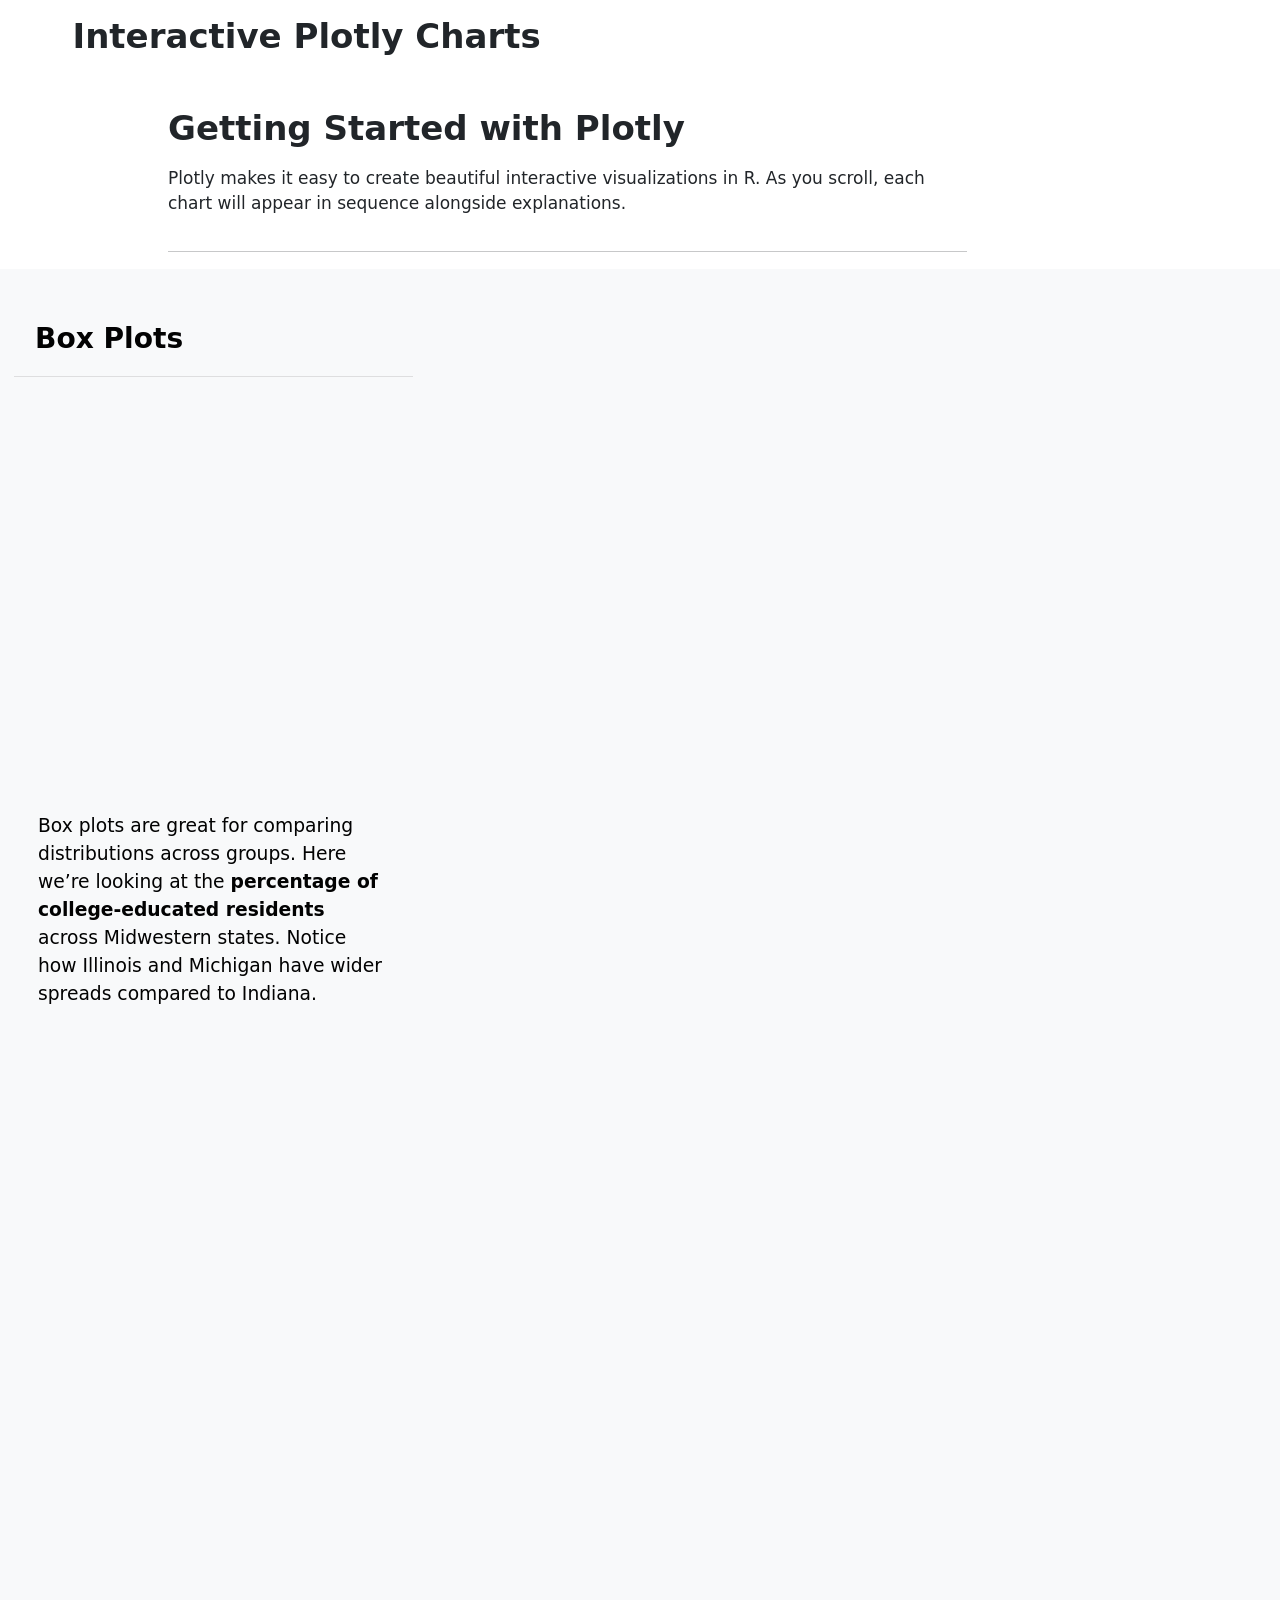
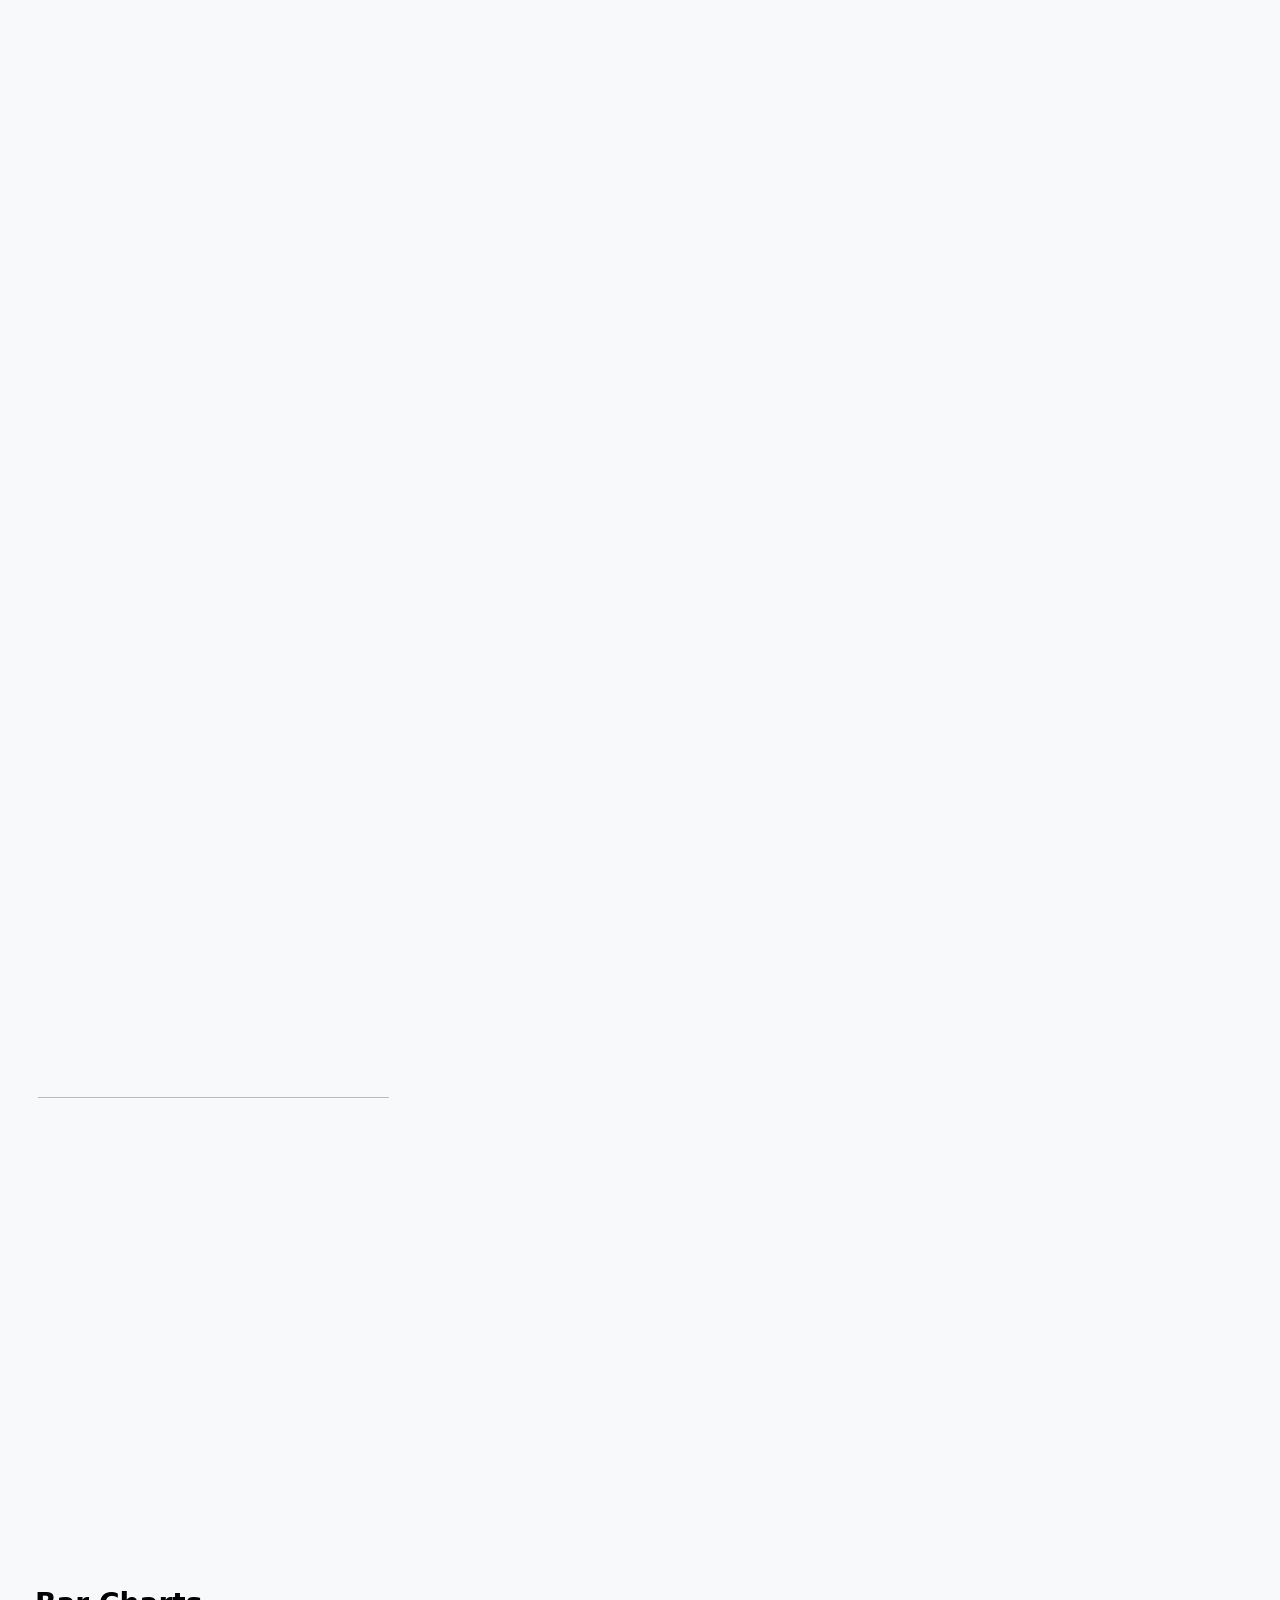
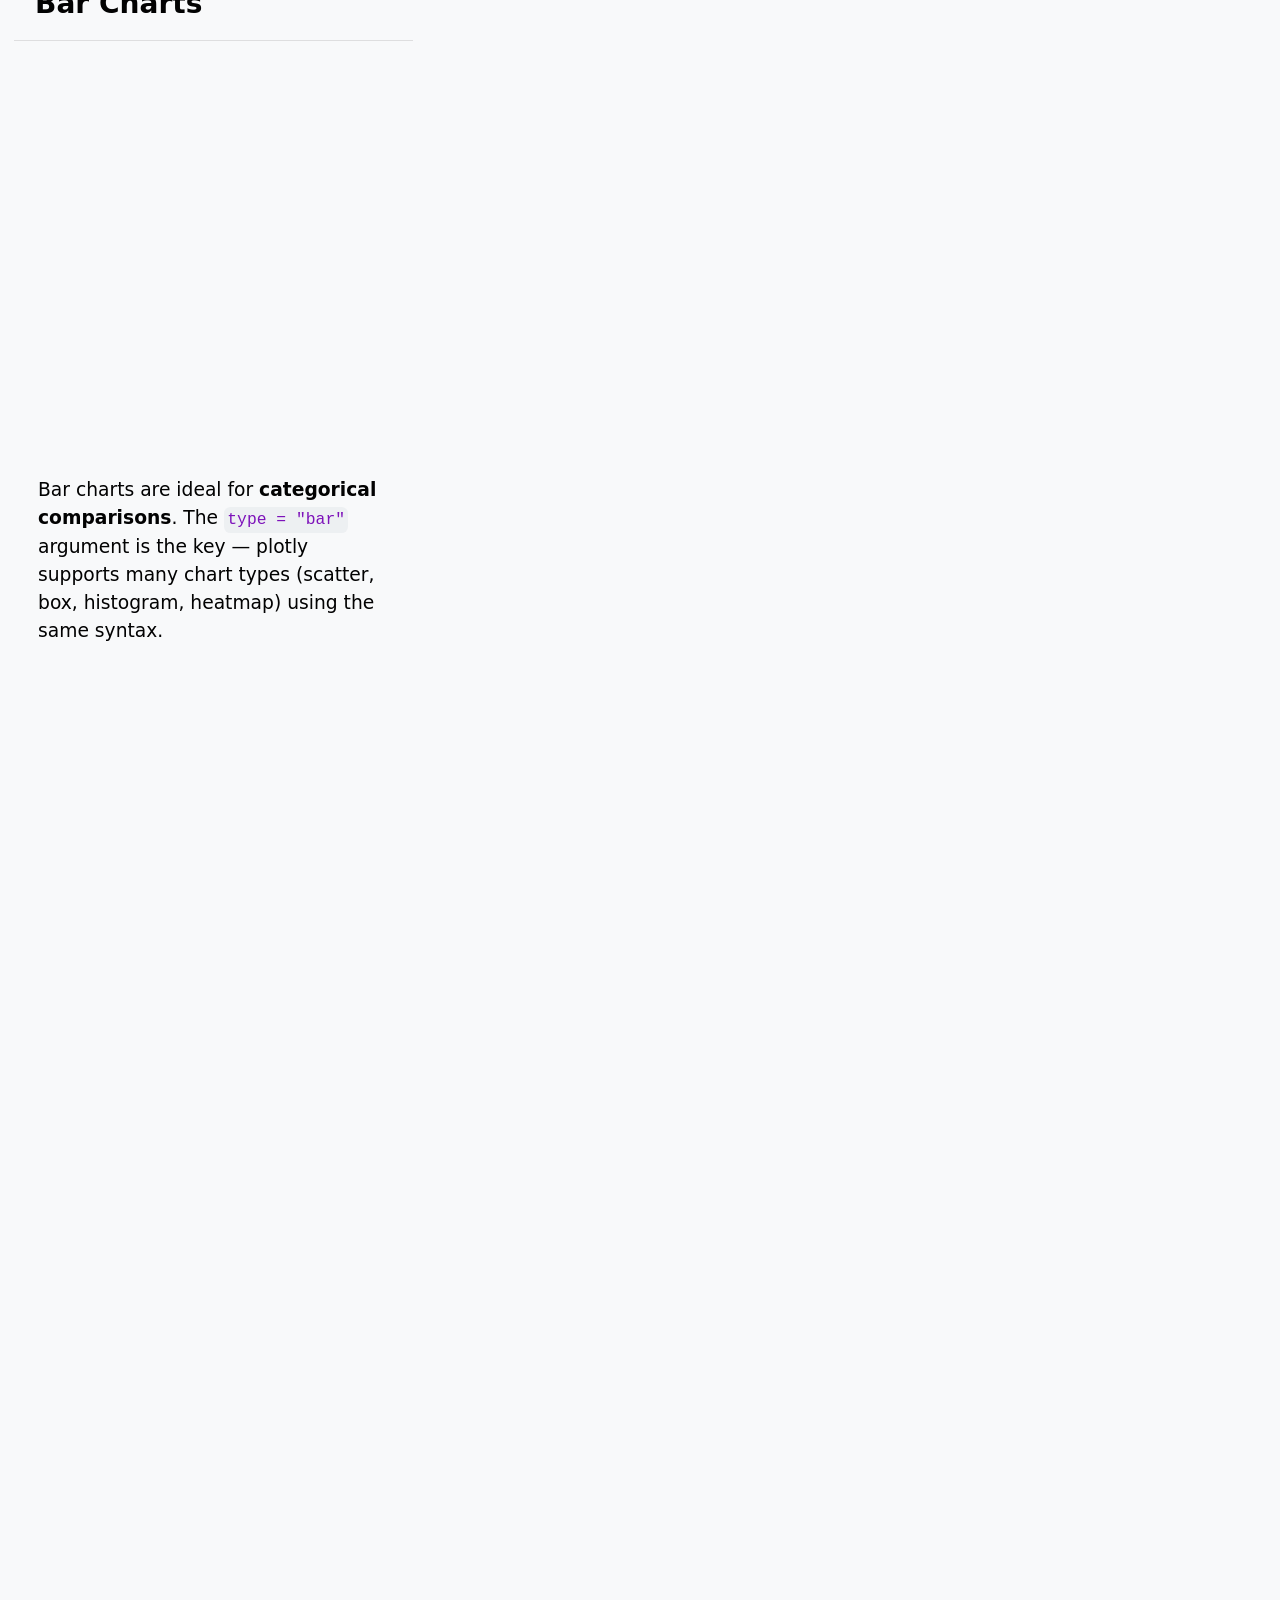
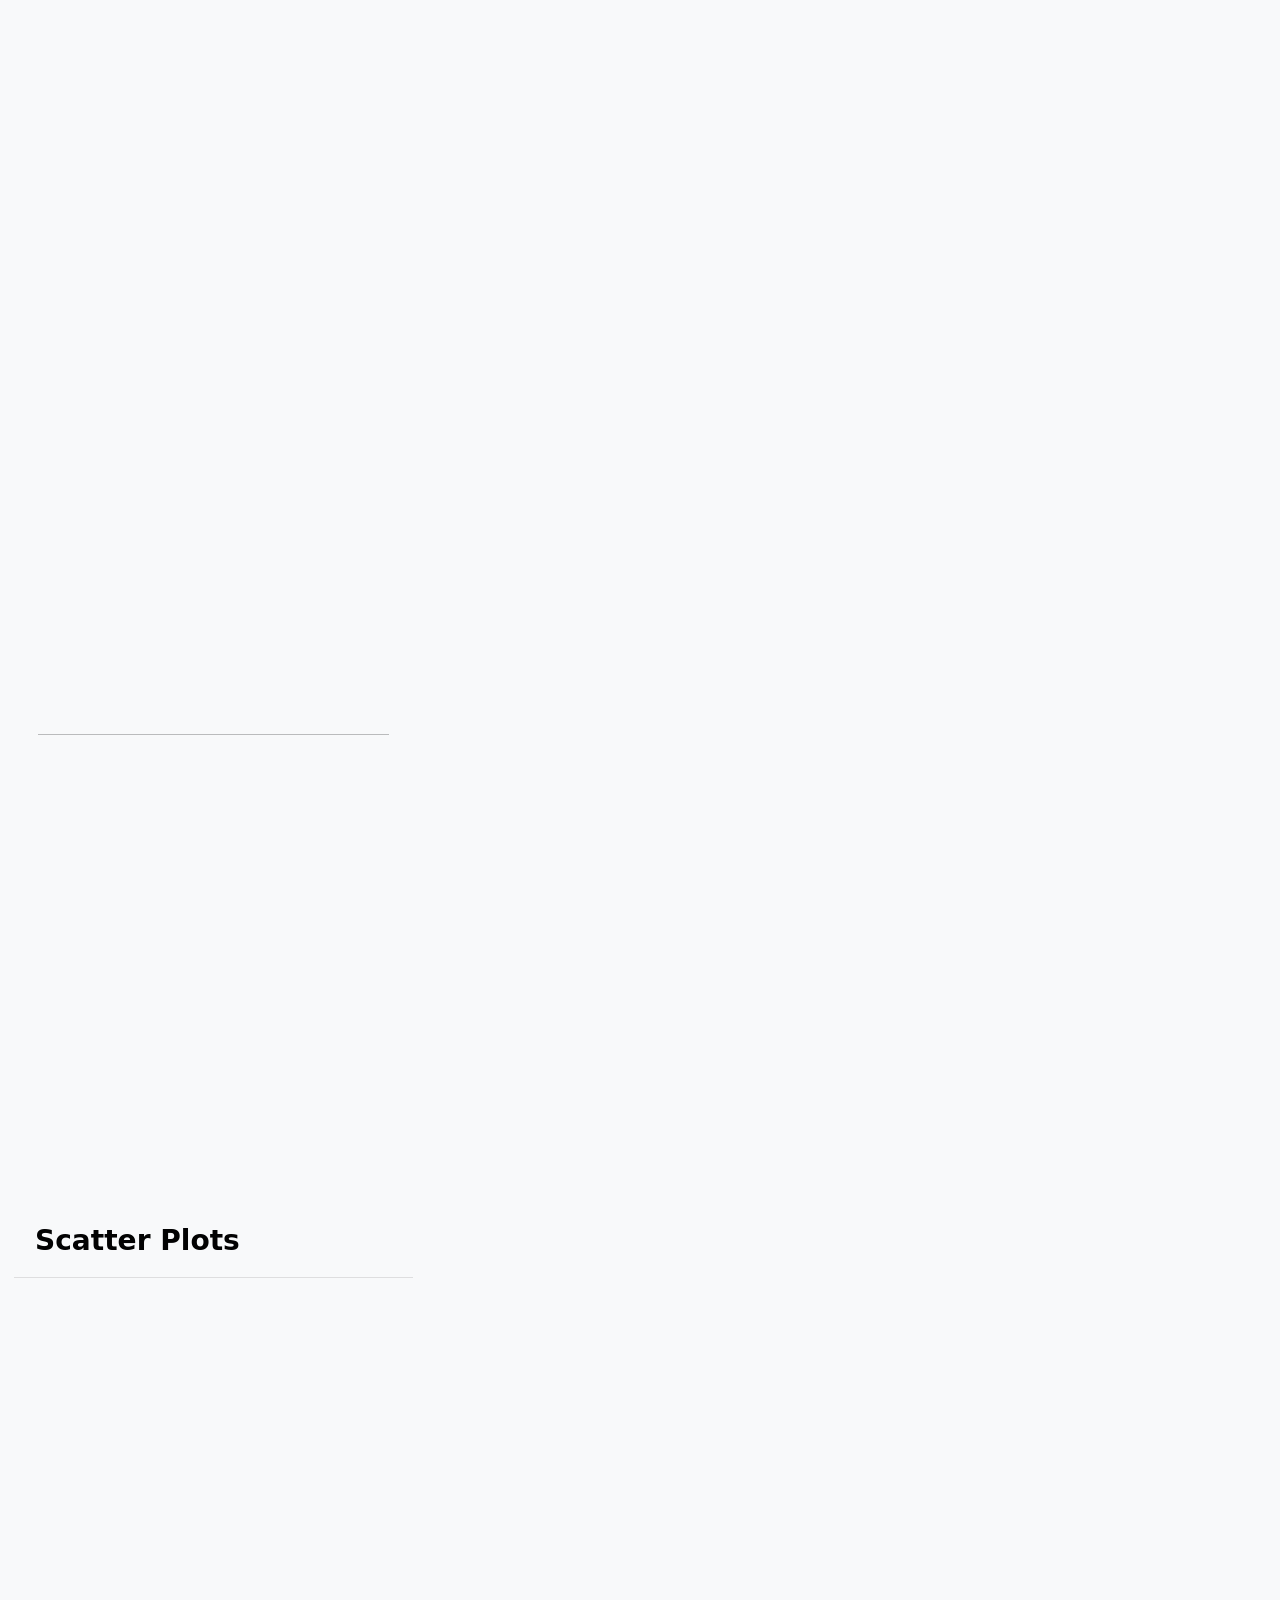
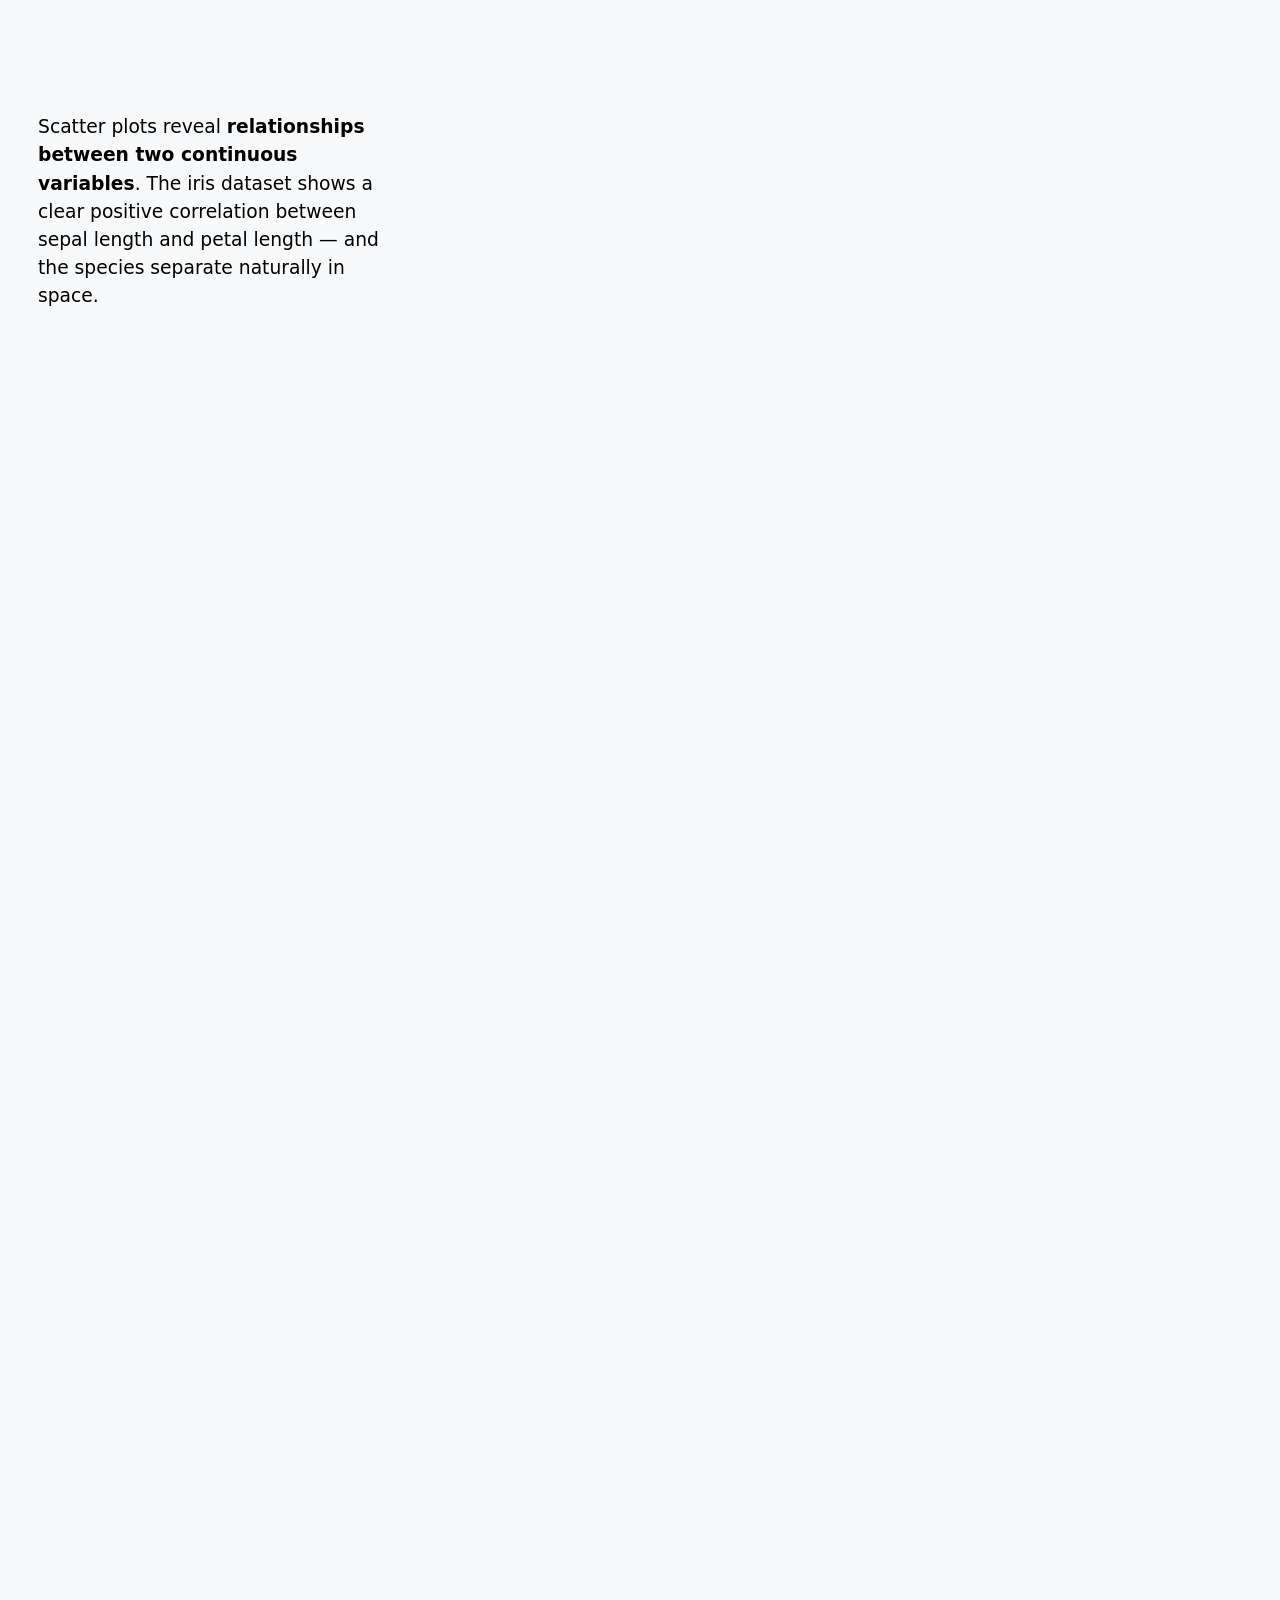
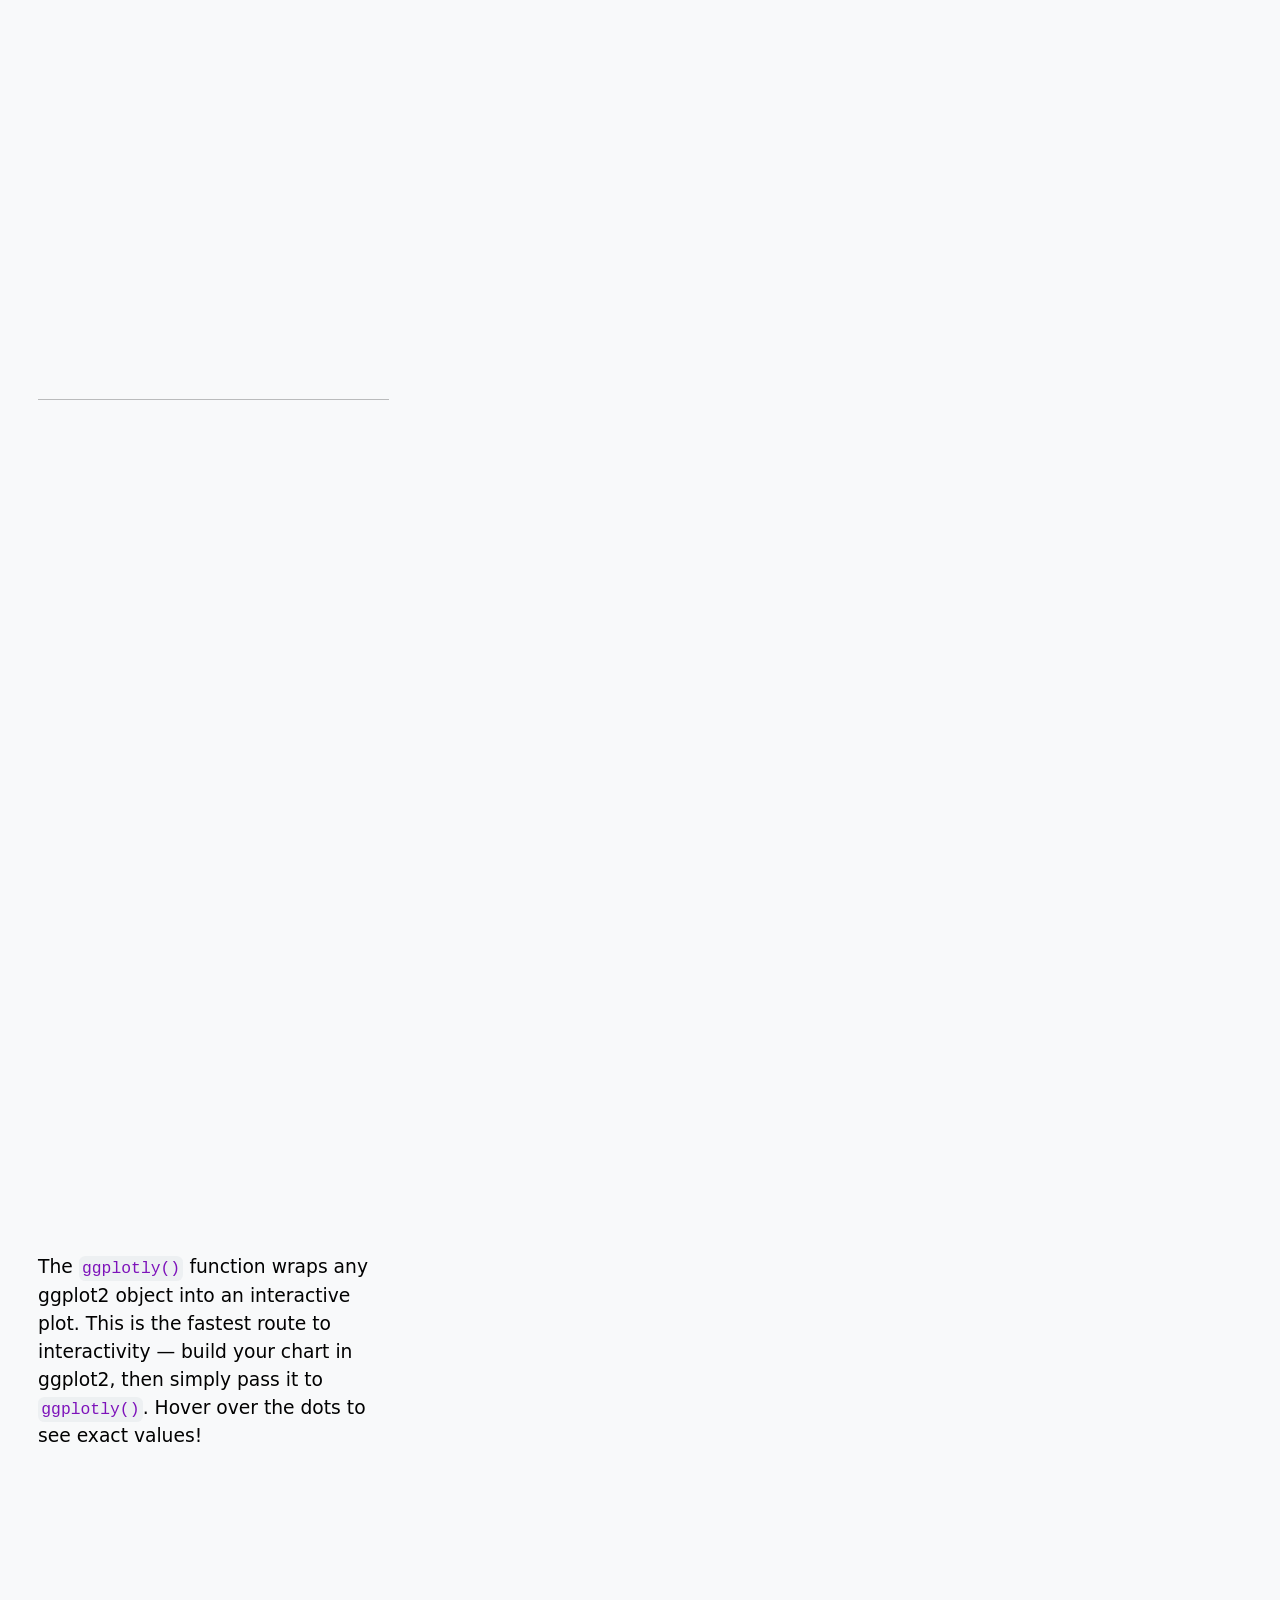
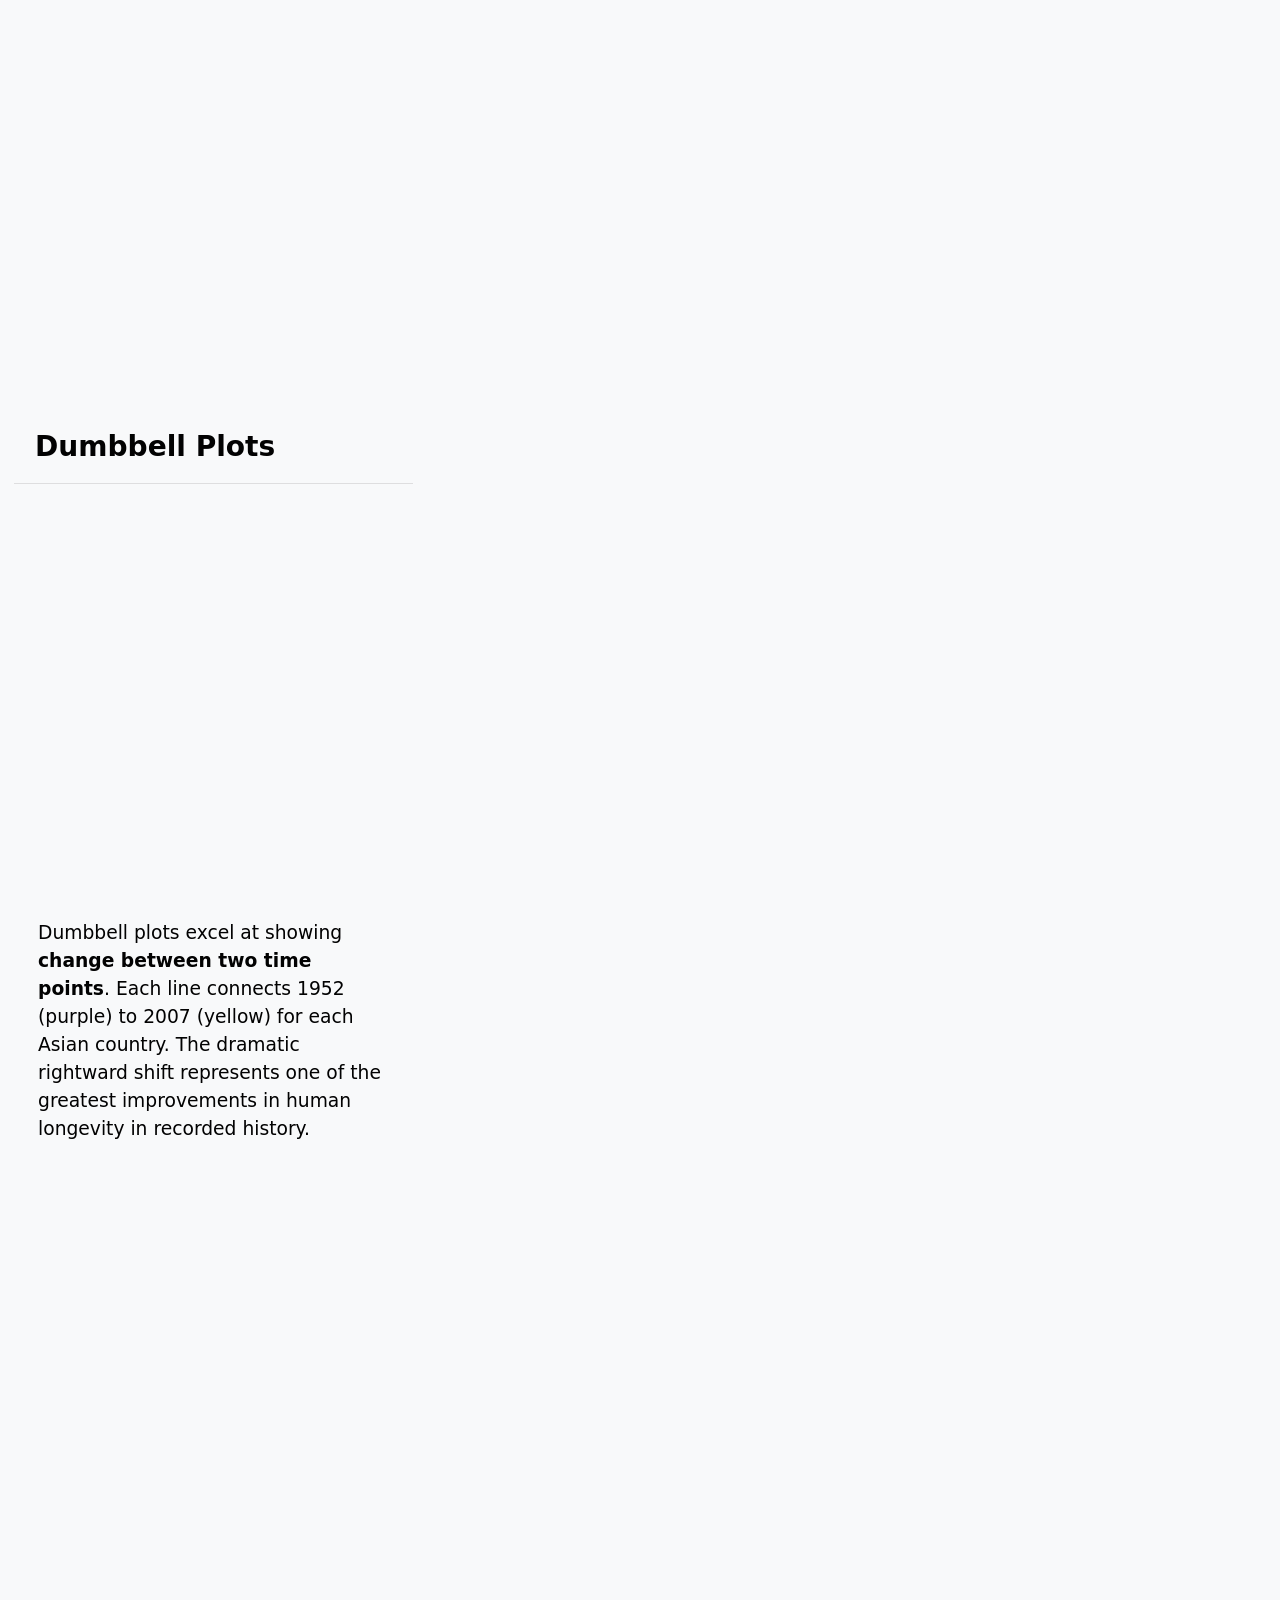
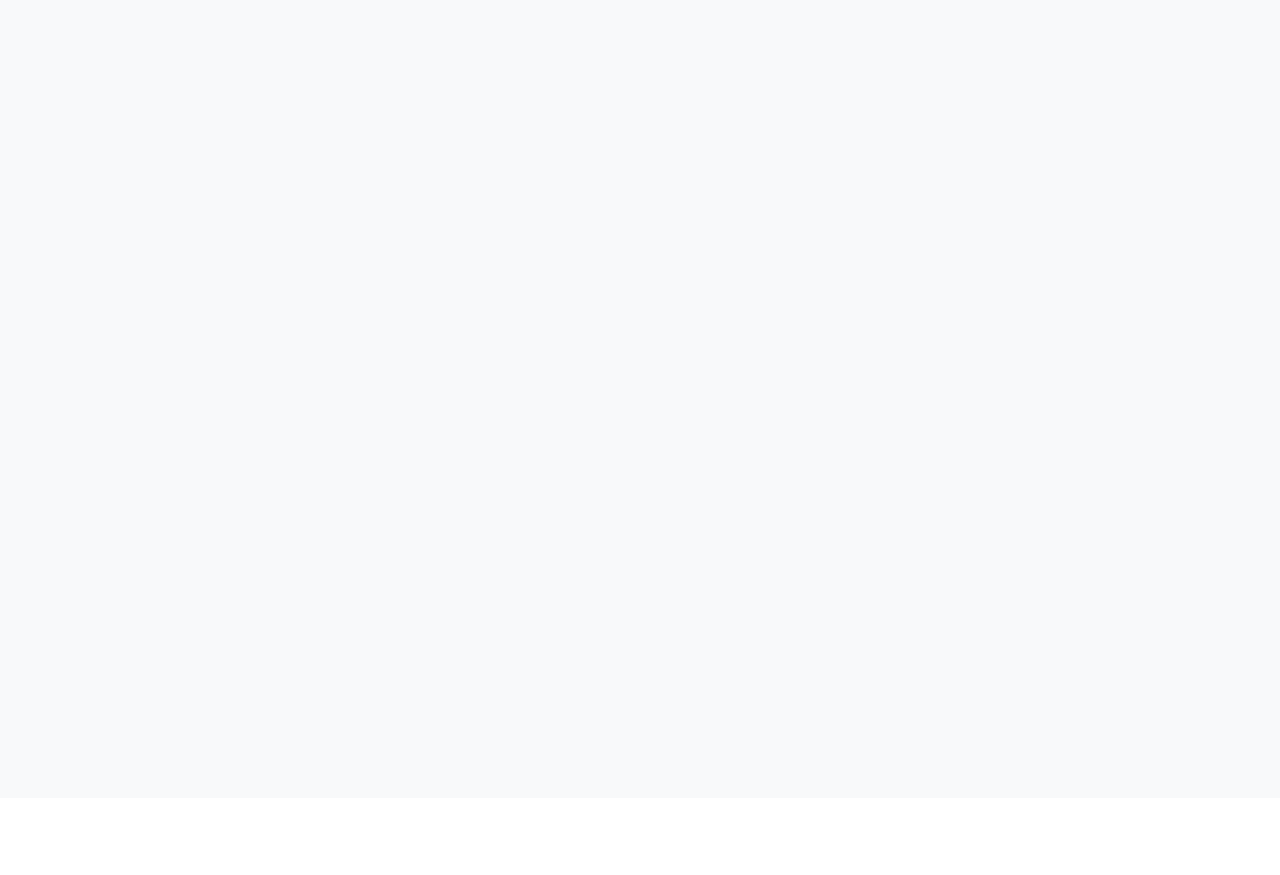
<file: class-ex-repos/scrollytelling/scrollytelling-quarto.html>
<!DOCTYPE html>
<html xmlns="http://www.w3.org/1999/xhtml" lang="en" xml:lang="en"><head>

<meta charset="utf-8">
<meta name="generator" content="quarto-1.8.27">

<meta name="viewport" content="width=device-width, initial-scale=1.0, user-scalable=yes">


<title>Interactive Plotly Charts</title>
<style>
code{white-space: pre-wrap;}
span.smallcaps{font-variant: small-caps;}
div.columns{display: flex; gap: min(4vw, 1.5em);}
div.column{flex: auto; overflow-x: auto;}
div.hanging-indent{margin-left: 1.5em; text-indent: -1.5em;}
ul.task-list{list-style: none;}
ul.task-list li input[type="checkbox"] {
  width: 0.8em;
  margin: 0 0.8em 0.2em -1em; /* quarto-specific, see https://github.com/quarto-dev/quarto-cli/issues/4556 */ 
  vertical-align: middle;
}
</style>


<script src="scrollytelling-quarto_files/libs/clipboard/clipboard.min.js"></script>
<script src="scrollytelling-quarto_files/libs/quarto-html/quarto.js" type="module"></script>
<script src="scrollytelling-quarto_files/libs/quarto-html/tabsets/tabsets.js" type="module"></script>
<script src="scrollytelling-quarto_files/libs/quarto-html/axe/axe-check.js" type="module"></script>
<script src="scrollytelling-quarto_files/libs/quarto-html/popper.min.js"></script>
<script src="scrollytelling-quarto_files/libs/quarto-html/tippy.umd.min.js"></script>
<script src="scrollytelling-quarto_files/libs/quarto-html/anchor.min.js"></script>
<link href="scrollytelling-quarto_files/libs/quarto-html/tippy.css" rel="stylesheet">
<link href="scrollytelling-quarto_files/libs/quarto-html/quarto-syntax-highlighting-ed96de9b727972fe78a7b5d16c58bf87.css" rel="stylesheet" id="quarto-text-highlighting-styles">
<script src="scrollytelling-quarto_files/libs/bootstrap/bootstrap.min.js"></script>
<link href="scrollytelling-quarto_files/libs/bootstrap/bootstrap-icons.css" rel="stylesheet">
<link href="scrollytelling-quarto_files/libs/bootstrap/bootstrap-d6a003b94517c951b2d65075d42fb01b.min.css" rel="stylesheet" append-hash="true" id="quarto-bootstrap" data-mode="light">
<script src="scrollytelling-quarto_files/libs/quarto-contrib/intersection-observer-polyfill-1.0.0/intersection-observer.js"></script>
<script src="scrollytelling-quarto_files/libs/quarto-contrib/scrollama-3.2.0/scrollama.min.js"></script>
<script src="scrollytelling-quarto_files/libs/quarto-contrib/closeread-0.1.0/closeread.js"></script>
<script src="scrollytelling-quarto_files/libs/htmlwidgets-1.6.4/htmlwidgets.js"></script>
<script src="scrollytelling-quarto_files/libs/plotly-binding-4.11.0/plotly.js"></script>
<script src="scrollytelling-quarto_files/libs/typedarray-0.1/typedarray.min.js"></script>
<script src="scrollytelling-quarto_files/libs/jquery-3.5.1/jquery.min.js"></script>
<link href="scrollytelling-quarto_files/libs/crosstalk-1.2.2/css/crosstalk.min.css" rel="stylesheet">
<script src="scrollytelling-quarto_files/libs/crosstalk-1.2.2/js/crosstalk.min.js"></script>
<link href="scrollytelling-quarto_files/libs/plotly-htmlwidgets-css-2.11.1/plotly-htmlwidgets.css" rel="stylesheet">
<script src="scrollytelling-quarto_files/libs/plotly-main-2.11.1/plotly-latest.min.js"></script>
<meta cr-debug-mode="false">
<meta cr-remove-header-space="false">


<link rel="stylesheet" href="_extensions/qmd-lab/closeread/closeread.css">
</head>

<body class="quarto-light">

<div id="quarto-content" class="page-columns page-rows-contents page-layout-full">

<main class="content column-page" id="quarto-document-content">
      <!-- user-provided yaml closeread style options -->
      <style>
        :root {
          --cr-narrative-font-size: 1.1em;
--cr-section-background-color: #f8f9fa;
        }
      </style>
    

<header id="title-block-header" class="quarto-title-block default">
<div class="quarto-title">
<h1 class="title">Interactive Plotly Charts</h1>
</div>



<div class="quarto-title-meta column-page">

    
  
    
  </div>
  


</header>


<section id="getting-started-with-plotly" class="level1 unnumbered">
<h1 class="unnumbered">Getting Started with Plotly</h1>
<p>Plotly makes it easy to create beautiful interactive visualizations in R. As you scroll, each chart will appear in sequence alongside explanations.</p>
<hr>
<div class="cr-section cr-column-screen sidebar-left">
<div class="narrative-col">
<section id="box-plots" class="level2 unnumbered narrative trigger">
<h2 class="unnumbered narrative anchored" data-anchor-id="box-plots">Box Plots</h2>
</section>
<div class="trigger">
<div class="narrative">
<p>Box plots are great for comparing distributions across groups. Here we’re looking at the <strong>percentage of college-educated residents</strong> across Midwestern states. Notice how Illinois and Michigan have wider spreads compared to Indiana.</p>
</div>
</div>
<div class="trigger new-trigger" data-scale-by="0.9" data-focus-on="cr-boxplot">
<div class="narrative">

</div>
</div>
<div class="trigger">
<div class="narrative">
<hr>
</div>
</div>
<section id="bar-charts" class="level2 unnumbered narrative trigger">
<h2 class="unnumbered narrative anchored" data-anchor-id="bar-charts">Bar Charts</h2>
</section>
<div class="trigger">
<div class="narrative">
<p>Bar charts are ideal for <strong>categorical comparisons</strong>. The <code>type = "bar"</code> argument is the key — plotly supports many chart types (scatter, box, histogram, heatmap) using the same syntax.</p>
</div>
</div>
<div class="trigger new-trigger" data-focus-on="cr-bar">
<div class="narrative">

</div>
</div>
<div class="trigger">
<div class="narrative">
<hr>
</div>
</div>
<section id="scatter-plots" class="level2 unnumbered narrative trigger">
<h2 class="unnumbered narrative anchored" data-anchor-id="scatter-plots">Scatter Plots</h2>
</section>
<div class="trigger">
<div class="narrative">
<p>Scatter plots reveal <strong>relationships between two continuous variables</strong>. The iris dataset shows a clear positive correlation between sepal length and petal length — and the species separate naturally in space.</p>
</div>
</div>
<div class="trigger new-trigger" data-scale-by="1.1" data-focus-on="cr-scatter">
<div class="narrative">

</div>
</div>
<div class="trigger">
<div class="narrative">
<hr>
</div>
</div>
<div class="trigger">
<div class="narrative">
<p>The <code>ggplotly()</code> function wraps any ggplot2 object into an interactive plot. This is the fastest route to interactivity — build your chart in ggplot2, then simply pass it to <code>ggplotly()</code>. Hover over the dots to see exact values!</p>
</div>
</div>
<div class="trigger new-trigger" data-focus-on="cr-ggplotly">
<div class="narrative">

</div>
</div>
<div class="trigger">
<div class="narrative">
<hr>
</div>
</div>
<section id="dumbbell-plots" class="level2 unnumbered narrative trigger">
<h2 class="unnumbered narrative anchored" data-anchor-id="dumbbell-plots">Dumbbell Plots</h2>
</section>
<div class="trigger">
<div class="narrative">
<p>Dumbbell plots excel at showing <strong>change between two time points</strong>. Each line connects 1952 (purple) to 2007 (yellow) for each Asian country. The dramatic rightward shift represents one of the greatest improvements in human longevity in recorded history.</p>
</div>
</div>
<div class="trigger new-trigger" data-scale-by="0.95" data-focus-on="cr-dumbbell">
<div class="narrative">

</div>
</div>
</div>
<div class="sticky-col">
<div class="sticky-col-stack">
<div id="cr-boxplot" class="sticky">
<div class="cell">
<div class="cell-output-display">
<div id="htmlwidget-b8633c3d1949a7fc9a27" style="width:100%;height:386px;" class="plotly html-widget"></div>
<script type="application/json" data-for="htmlwidget-b8633c3d1949a7fc9a27">{"x":{"visdat":{"581d444acbfb":["function () ","plotlyVisDat"]},"cur_data":"581d444acbfb","attrs":{"581d444acbfb":{"x":{},"color":{},"alpha_stroke":1,"sizes":[10,100],"spans":[1,20],"type":"box"}},"layout":{"height":400,"margin":{"b":40,"l":60,"t":25,"r":10},"xaxis":{"domain":[0,1],"automargin":true,"title":"percollege"},"yaxis":{"domain":[0,1],"automargin":true},"hovermode":"closest","showlegend":true},"source":"A","config":{"modeBarButtonsToAdd":["hoverclosest","hovercompare"],"showSendToCloud":false},"data":[{"fillcolor":"rgba(102,194,165,0.5)","x":[19.631391799999999,11.2433076,17.033819399999999,17.278953900000001,14.475999,18.9046238,11.917387700000001,16.197120900000002,14.1076487,41.295808100000002,13.567226,15.1108627,13.683010299999999,15.387469299999999,25.175041199999999,28.0181167,16.985807600000001,14.5978891,32.835928000000003,16.195960100000001,16.868525900000002,42.768866899999999,16.839932699999999,16.9356446,20.275196399999999,13.6029941,17.827356099999999,14.7056662,15.5321976,11.367521399999999,13.049546400000001,18.3778784,14.0467657,20.6605223,14.3184422,13.7735504,18.723633400000001,15.1666829,36.643665300000002,15.025603500000001,18.369895499999998,14.758309300000001,16.413352799999998,14.352436300000001,27.593883399999999,17.640962200000001,24.889348500000001,19.343636499999999,37.834052900000003,16.899526699999999,14.538812800000001,18.476678,14.503143700000001,17.949222599999999,27.928023899999999,28.0541488,33.818550700000003,19.861855599999998,14.0083929,19.6994744,16.449385100000001,17.534883700000002,13.505452500000001,14.034565000000001,18.511502,16.474421100000001,19.920618600000001,11.723732,20.724422799999999,15.7185951,18.779374499999999,25.838414,13.562244099999999,22.011856999999999,12.174280899999999,14.2502659,14.3687708,16.521279400000001,12.741278899999999,21.507740200000001,21.300728899999999,21.184251,15.4883463,28.988154900000001,14.636542199999999,13.0760986,15.9511699,16.878980899999998,19.879575299999999,20.0448263,17.879589800000002,17.057172900000001,24.730046900000001,20.458265099999998,15.960024199999999,15.680702699999999,15.928739800000001,16.553049699999999,24.7568609,21.059561599999999,22.652363999999999,22.805217599999999],"type":"box","orientation":"h","name":"IL","marker":{"color":"rgba(102,194,165,1)","line":{"color":"rgba(102,194,165,1)"}},"line":{"color":"rgba(102,194,165,1)"},"xaxis":"x","yaxis":"y","frame":null},{"fillcolor":"rgba(252,141,98,0.5)","x":[16.115679700000001,27.359786199999999,22.846814500000001,13.4643978,12.981963500000001,27.830624100000001,19.8002103,15.4562536,13.214982300000001,16.8123574,14.1137248,16.045283000000001,8.5437509899999995,13.2391267,15.574275699999999,13.921367500000001,15.581854,21.197014500000002,17.167662799999999,18.372342499999998,11.4249881,20.549892799999999,11.145299100000001,12.993598799999999,13.929867,15.50432,15.538167100000001,14.9522958,42.131149899999997,20.489939400000001,13.1074407,24.220034500000001,13.257682300000001,20.229814399999999,16.973138599999999,13.1423129,14.8558462,12.771798,17.546090299999999,10.1458975,22.308069,19.975747800000001,19.262915100000001,11.1118012,17.668613799999999,17.1792531,13.1476522,16.401997999999999,26.7446886,17.777526300000002,13.5396226,14.4075703,37.742295400000003,16.925227700000001,14.679814199999999,12.1746236,12.6387629,10.7029216,9.7882708800000007,11.164917900000001,14.612900099999999,11.042294800000001,13.842852000000001,24.455887000000001,17.210682500000001,14.171055900000001,15.734664,12.6200972,13.5281456,12.8463697,24.611668999999999,10.589586499999999,14.7000195,14.133823599999999,10.014025200000001,18.608020400000001,15.4816696,9.4715852399999996,36.245444599999999,15.421938900000001,12.644985200000001,21.758517399999999,12.2726866,22.723011799999998,16.080516200000002,13.399963,23.815566799999999,10.8145974,15.5891252,18.565503799999998,16.583834700000001,15.809775999999999],"type":"box","orientation":"h","name":"IN","marker":{"color":"rgba(252,141,98,1)","line":{"color":"rgba(252,141,98,1)"}},"line":{"color":"rgba(252,141,98,1)"},"xaxis":"x","yaxis":"y","frame":null},{"fillcolor":"rgba(141,160,203,0.5)","x":[14.115092300000001,16.2755866,18.0660208,18.9337962,19.039802999999999,11.8278471,14.5760743,17.251975399999999,18.225824500000002,21.420856799999999,23.742011000000002,16.066701999999999,21.488519199999999,15.8443516,22.652725100000001,14.6477089,16.939765699999999,12.041948700000001,22.864736300000001,18.7787018,18.912403999999999,20.4206544,26.978781900000001,26.872568099999999,20.1454244,11.433138700000001,21.173081499999999,30.9753249,16.444129199999999,16.468469800000001,24.765087699999999,14.3082727,36.760061899999997,15.116835,16.234239899999999,15.4575777,27.2497358,21.205782599999999,34.557185699999998,11.4555097,28.6383762,14.4522145,11.3134379,16.154235499999999,32.596387200000002,18.7880617,27.586635900000001,14.4056678,15.2878703,20.686691100000001,16.252821699999998,26.763553999999999,18.540128599999999,25.0460405,15.084171,35.608836500000002,13.280021,17.429609599999999,14.160017,13.4575569,19.043321299999999,15.6946934,36.963511400000002,16.902409599999999,11.656838199999999,15.9567602,13.665839399999999,12.921038100000001,20.021130500000002,26.9656935,13.893376399999999,13.363353,19.708129400000001,17.641192,17.0117257,13.7970398,14.5667198,17.2912268,14.124310100000001,17.804744299999999,48.078510199999997,19.410403599999999,18.232210599999998],"type":"box","orientation":"h","name":"MI","marker":{"color":"rgba(141,160,203,1)","line":{"color":"rgba(141,160,203,1)"}},"line":{"color":"rgba(141,160,203,1)"},"xaxis":"x","yaxis":"y","frame":null},{"fillcolor":"rgba(231,138,195,0.5)","x":[8.74173036,17.366060399999999,17.266945499999999,13.243539500000001,29.1494085,16.176470599999998,14.1576729,11.4336901,24.2252343,11.323289000000001,13.912174800000001,17.784991999999999,19.689345400000001,15.763120799999999,13.0905778,11.6793426,14.258027,25.085388200000001,13.475094,18.188161900000001,31.594057299999999,18.7380268,21.077387399999999,11.8740898,32.204593000000003,16.4765579,14.9341366,31.627997700000002,31.956731999999999,13.5143719,29.788310899999999,24.4504965,16.0309861,10.5537945,15.258975100000001,12.311271100000001,12.85435,9.3307086600000009,13.4497842,10.984531799999999,13.8431503,16.771139000000002,23.682805500000001,12.208368399999999,18.179368499999999,13.3233757,18.8616572,23.550428499999999,13.3788082,18.175797299999999,15.0270375,23.702606500000002,11.677498,14.1000841,19.2777119,10.513927000000001,26.550480400000001,11.3808463,12.105140499999999,15.3234543,8.8458880400000002,19.338308999999999,11.4884393,10.1076709,13.0943276,12.444532799999999,21.881875099999998,11.233264,15.7080088,16.7975615,14.115657499999999,16.282409699999999,13.777260800000001,15.6221022,17.376210499999999,18.989604100000001,24.733139300000001,15.5998451,13.083417900000001,16.9825108,15.1100169,7.9132557800000001,24.419351800000001,19.009675600000001,18.445430900000002,14.498714700000001,29.095110200000001,13.710744399999999],"type":"box","orientation":"h","name":"OH","marker":{"color":"rgba(231,138,195,1)","line":{"color":"rgba(231,138,195,1)"}},"line":{"color":"rgba(231,138,195,1)"},"xaxis":"x","yaxis":"y","frame":null},{"fillcolor":"rgba(166,216,84,0.5)","x":[12.427491699999999,18.320015600000001,19.425146999999999,25.822892299999999,26.2931785,17.9412424,13.6760641,19.780324700000001,18.153336299999999,13.846310000000001,20.852312999999999,16.599468999999999,43.626450900000002,15.925463799999999,22.488341299999998,20.994087199999999,26.2870159,29.8544673,15.603532899999999,20.8318653,13.5699001,21.680384100000001,19.875177600000001,17.305067099999999,20.483250999999999,18.731729300000001,15.324074100000001,22.165632299999999,14.3912738,20.328242199999998,14.390958599999999,30.4885126,16.4620371,13.631794599999999,17.441794300000002,19.071148099999998,21.877375000000001,15.4275441,14.0016473,7.3361082199999998,25.355833700000002,17.372421299999999,13.4311741,21.9338239,24.857825099999999,37.419779800000001,15.749235499999999,24.464372000000001,18.5920497,24.634327500000001,15.527175,22.906513100000002,17.499336799999998,19.906440199999999,16.7559769,28.588086700000002,19.833921,17.9479167,14.8077953,20.837192600000002,15.0650908,17.551657899999999,18.942131100000001,19.2118611,23.1569039,19.016887199999999,23.3909001,35.396784099999998,16.549868799999999,15.064584,24.995503599999999,21.666381699999999],"type":"box","orientation":"h","name":"WI","marker":{"color":"rgba(166,216,84,1)","line":{"color":"rgba(166,216,84,1)"}},"line":{"color":"rgba(166,216,84,1)"},"xaxis":"x","yaxis":"y","frame":null}],"highlight":{"on":"plotly_click","persistent":false,"dynamic":false,"selectize":false,"opacityDim":0.20000000000000001,"selected":{"opacity":1},"debounce":0},"shinyEvents":["plotly_hover","plotly_click","plotly_selected","plotly_relayout","plotly_brushed","plotly_brushing","plotly_clickannotation","plotly_doubleclick","plotly_deselect","plotly_afterplot","plotly_sunburstclick"],"base_url":"https://plot.ly"},"evals":[],"jsHooks":[]}</script>
</div>
</div>
</div>
<div id="cr-bar" class="sticky">
<div class="cell">
<div class="cell-output-display">
<div id="htmlwidget-c44a6ed1f2a7d2eed14a" style="width:100%;height:338px;" class="plotly html-widget"></div>
<script type="application/json" data-for="htmlwidget-c44a6ed1f2a7d2eed14a">{"x":{"visdat":{"581d487aa3e7":["function () ","plotlyVisDat"]},"cur_data":"581d487aa3e7","attrs":{"581d487aa3e7":{"x":["giraffes","orangutans","monkeys"],"y":[20,14,23],"marker":{"color":["#2196F3","#4CAF50","#FF9800"]},"name":"SF Zoo","alpha_stroke":1,"sizes":[10,100],"spans":[1,20],"type":"bar"}},"layout":{"height":350,"margin":{"b":40,"l":60,"t":25,"r":10},"xaxis":{"domain":[0,1],"automargin":true,"title":[],"type":"category","categoryorder":"array","categoryarray":["giraffes","monkeys","orangutans"]},"yaxis":{"domain":[0,1],"automargin":true,"title":[]},"hovermode":"closest","showlegend":false},"source":"A","config":{"modeBarButtonsToAdd":["hoverclosest","hovercompare"],"showSendToCloud":false},"data":[{"x":["giraffes","orangutans","monkeys"],"y":[20,14,23],"marker":{"color":["#2196F3","#4CAF50","#FF9800"],"line":{"color":"rgba(31,119,180,1)"}},"name":"SF Zoo","type":"bar","error_y":{"color":"rgba(31,119,180,1)"},"error_x":{"color":"rgba(31,119,180,1)"},"xaxis":"x","yaxis":"y","frame":null}],"highlight":{"on":"plotly_click","persistent":false,"dynamic":false,"selectize":false,"opacityDim":0.20000000000000001,"selected":{"opacity":1},"debounce":0},"shinyEvents":["plotly_hover","plotly_click","plotly_selected","plotly_relayout","plotly_brushed","plotly_brushing","plotly_clickannotation","plotly_doubleclick","plotly_deselect","plotly_afterplot","plotly_sunburstclick"],"base_url":"https://plot.ly"},"evals":[],"jsHooks":[]}</script>
</div>
</div>
</div>
<div id="cr-scatter" class="sticky">
<div class="cell">
<div class="cell-output-display">
<div id="htmlwidget-431f7162c5b09c5cb95d" style="width:100%;height:386px;" class="plotly html-widget"></div>
<script type="application/json" data-for="htmlwidget-431f7162c5b09c5cb95d">{"x":{"visdat":{"581d56f91ef2":["function () ","plotlyVisDat"]},"cur_data":"581d56f91ef2","attrs":{"581d56f91ef2":{"x":{},"y":{},"mode":"markers","marker":{"size":8,"opacity":0.69999999999999996},"color":{},"alpha_stroke":1,"sizes":[10,100],"spans":[1,20],"type":"scatter"}},"layout":{"height":400,"margin":{"b":40,"l":60,"t":25,"r":10},"xaxis":{"domain":[0,1],"automargin":true,"title":"Sepal.Length"},"yaxis":{"domain":[0,1],"automargin":true,"title":"Petal.Length"},"hovermode":"closest","showlegend":true},"source":"A","config":{"modeBarButtonsToAdd":["hoverclosest","hovercompare"],"showSendToCloud":false},"data":[{"x":[5.0999999999999996,4.9000000000000004,4.7000000000000002,4.5999999999999996,5,5.4000000000000004,4.5999999999999996,5,4.4000000000000004,4.9000000000000004,5.4000000000000004,4.7999999999999998,4.7999999999999998,4.2999999999999998,5.7999999999999998,5.7000000000000002,5.4000000000000004,5.0999999999999996,5.7000000000000002,5.0999999999999996,5.4000000000000004,5.0999999999999996,4.5999999999999996,5.0999999999999996,4.7999999999999998,5,5,5.2000000000000002,5.2000000000000002,4.7000000000000002,4.7999999999999998,5.4000000000000004,5.2000000000000002,5.5,4.9000000000000004,5,5.5,4.9000000000000004,4.4000000000000004,5.0999999999999996,5,4.5,4.4000000000000004,5,5.0999999999999996,4.7999999999999998,5.0999999999999996,4.5999999999999996,5.2999999999999998,5],"y":[1.3999999999999999,1.3999999999999999,1.3,1.5,1.3999999999999999,1.7,1.3999999999999999,1.5,1.3999999999999999,1.5,1.5,1.6000000000000001,1.3999999999999999,1.1000000000000001,1.2,1.5,1.3,1.3999999999999999,1.7,1.5,1.7,1.5,1,1.7,1.8999999999999999,1.6000000000000001,1.6000000000000001,1.5,1.3999999999999999,1.6000000000000001,1.6000000000000001,1.5,1.5,1.3999999999999999,1.5,1.2,1.3,1.3999999999999999,1.3,1.5,1.3,1.3,1.3,1.6000000000000001,1.8999999999999999,1.3999999999999999,1.6000000000000001,1.3999999999999999,1.5,1.3999999999999999],"mode":"markers","marker":{"color":"rgba(102,194,165,1)","size":8,"opacity":0.69999999999999996,"line":{"color":"rgba(102,194,165,1)"}},"type":"scatter","name":"setosa","textfont":{"color":"rgba(102,194,165,1)"},"error_y":{"color":"rgba(102,194,165,1)"},"error_x":{"color":"rgba(102,194,165,1)"},"line":{"color":"rgba(102,194,165,1)"},"xaxis":"x","yaxis":"y","frame":null},{"x":[7,6.4000000000000004,6.9000000000000004,5.5,6.5,5.7000000000000002,6.2999999999999998,4.9000000000000004,6.5999999999999996,5.2000000000000002,5,5.9000000000000004,6,6.0999999999999996,5.5999999999999996,6.7000000000000002,5.5999999999999996,5.7999999999999998,6.2000000000000002,5.5999999999999996,5.9000000000000004,6.0999999999999996,6.2999999999999998,6.0999999999999996,6.4000000000000004,6.5999999999999996,6.7999999999999998,6.7000000000000002,6,5.7000000000000002,5.5,5.5,5.7999999999999998,6,5.4000000000000004,6,6.7000000000000002,6.2999999999999998,5.5999999999999996,5.5,5.5,6.0999999999999996,5.7999999999999998,5,5.5999999999999996,5.7000000000000002,5.7000000000000002,6.2000000000000002,5.0999999999999996,5.7000000000000002],"y":[4.7000000000000002,4.5,4.9000000000000004,4,4.5999999999999996,4.5,4.7000000000000002,3.2999999999999998,4.5999999999999996,3.8999999999999999,3.5,4.2000000000000002,4,4.7000000000000002,3.6000000000000001,4.4000000000000004,4.5,4.0999999999999996,4.5,3.8999999999999999,4.7999999999999998,4,4.9000000000000004,4.7000000000000002,4.2999999999999998,4.4000000000000004,4.7999999999999998,5,4.5,3.5,3.7999999999999998,3.7000000000000002,3.8999999999999999,5.0999999999999996,4.5,4.5,4.7000000000000002,4.4000000000000004,4.0999999999999996,4,4.4000000000000004,4.5999999999999996,4,3.2999999999999998,4.2000000000000002,4.2000000000000002,4.2000000000000002,4.2999999999999998,3,4.0999999999999996],"mode":"markers","marker":{"color":"rgba(252,141,98,1)","size":8,"opacity":0.69999999999999996,"line":{"color":"rgba(252,141,98,1)"}},"type":"scatter","name":"versicolor","textfont":{"color":"rgba(252,141,98,1)"},"error_y":{"color":"rgba(252,141,98,1)"},"error_x":{"color":"rgba(252,141,98,1)"},"line":{"color":"rgba(252,141,98,1)"},"xaxis":"x","yaxis":"y","frame":null},{"x":[6.2999999999999998,5.7999999999999998,7.0999999999999996,6.2999999999999998,6.5,7.5999999999999996,4.9000000000000004,7.2999999999999998,6.7000000000000002,7.2000000000000002,6.5,6.4000000000000004,6.7999999999999998,5.7000000000000002,5.7999999999999998,6.4000000000000004,6.5,7.7000000000000002,7.7000000000000002,6,6.9000000000000004,5.5999999999999996,7.7000000000000002,6.2999999999999998,6.7000000000000002,7.2000000000000002,6.2000000000000002,6.0999999999999996,6.4000000000000004,7.2000000000000002,7.4000000000000004,7.9000000000000004,6.4000000000000004,6.2999999999999998,6.0999999999999996,7.7000000000000002,6.2999999999999998,6.4000000000000004,6,6.9000000000000004,6.7000000000000002,6.9000000000000004,5.7999999999999998,6.7999999999999998,6.7000000000000002,6.7000000000000002,6.2999999999999998,6.5,6.2000000000000002,5.9000000000000004],"y":[6,5.0999999999999996,5.9000000000000004,5.5999999999999996,5.7999999999999998,6.5999999999999996,4.5,6.2999999999999998,5.7999999999999998,6.0999999999999996,5.0999999999999996,5.2999999999999998,5.5,5,5.0999999999999996,5.2999999999999998,5.5,6.7000000000000002,6.9000000000000004,5,5.7000000000000002,4.9000000000000004,6.7000000000000002,4.9000000000000004,5.7000000000000002,6,4.7999999999999998,4.9000000000000004,5.5999999999999996,5.7999999999999998,6.0999999999999996,6.4000000000000004,5.5999999999999996,5.0999999999999996,5.5999999999999996,6.0999999999999996,5.5999999999999996,5.5,4.7999999999999998,5.4000000000000004,5.5999999999999996,5.0999999999999996,5.0999999999999996,5.9000000000000004,5.7000000000000002,5.2000000000000002,5,5.2000000000000002,5.4000000000000004,5.0999999999999996],"mode":"markers","marker":{"color":"rgba(141,160,203,1)","size":8,"opacity":0.69999999999999996,"line":{"color":"rgba(141,160,203,1)"}},"type":"scatter","name":"virginica","textfont":{"color":"rgba(141,160,203,1)"},"error_y":{"color":"rgba(141,160,203,1)"},"error_x":{"color":"rgba(141,160,203,1)"},"line":{"color":"rgba(141,160,203,1)"},"xaxis":"x","yaxis":"y","frame":null}],"highlight":{"on":"plotly_click","persistent":false,"dynamic":false,"selectize":false,"opacityDim":0.20000000000000001,"selected":{"opacity":1},"debounce":0},"shinyEvents":["plotly_hover","plotly_click","plotly_selected","plotly_relayout","plotly_brushed","plotly_brushing","plotly_clickannotation","plotly_doubleclick","plotly_deselect","plotly_afterplot","plotly_sunburstclick"],"base_url":"https://plot.ly"},"evals":[],"jsHooks":[]}</script>
</div>
</div>
</div>
<section id="converting-ggplot2-plotly" class="level2 unnumbered sticky">
<h2 class="unnumbered sticky anchored" data-anchor-id="converting-ggplot2-plotly">Converting ggplot2 → Plotly</h2>
<div id="cr-ggplotly" class="sticky">
<div class="cell">
<div class="cell-output-display">
<div id="htmlwidget-cd149d73c592810fe801" style="width:100%;height:338px;" class="plotly html-widget"></div>
<script type="application/json" data-for="htmlwidget-cd149d73c592810fe801">{"x":{"data":[{"x":[21.25,21.25,22.800000000000001,22.800000000000001,24.399999999999999,26,27.300000000000001,30.399999999999999,30.399999999999999,32.399999999999999,33.899999999999999],"y":[0.11131725417439703,0.33395176252319109,0.11131725417439703,0.33395176252319109,0.11131725417439703,0.11131725417439703,0.11131725417439703,0.11131725417439703,0.33395176252319109,0.11131725417439703,0.11131725417439703],"type":"scatter","mode":"markers","marker":{"autocolorscale":false,"color":"rgba(102,194,165,1)","opacity":1,"size":12.46753246753247,"symbol":"circle","line":{"width":3.7795275590551185,"color":"rgba(0,0,0,1)"}},"hoveron":"points","name":"4","legendgroup":"4","showlegend":true,"xaxis":"x","yaxis":"y","hoverinfo":"text","frame":null},{"x":[17.700000000000003,17.700000000000003,18.949999999999999,19.699999999999999,21.25,21.25,21.25],"y":[0.11131725417439703,0.33395176252319109,0.11131725417439703,0.11131725417439703,0.55658627087198509,0.77922077922077926,1.0018552875695732],"type":"scatter","mode":"markers","marker":{"autocolorscale":false,"color":"rgba(252,141,98,1)","opacity":1,"size":12.46753246753247,"symbol":"circle","line":{"width":3.7795275590551185,"color":"rgba(0,0,0,1)"}},"hoveron":"points","name":"6","legendgroup":"6","showlegend":true,"xaxis":"x","yaxis":"y","hoverinfo":"text","frame":null},{"x":[10.4,10.4,13.300000000000001,14.75,14.75,14.75,14.75,14.75,15.949999999999999,15.949999999999999,15.949999999999999,17.700000000000003,18.949999999999999,18.949999999999999],"y":[0.11131725417439703,0.33395176252319109,0.11131725417439703,0.11131725417439703,0.33395176252319109,0.55658627087198509,0.77922077922077926,1.0018552875695732,0.11131725417439703,0.33395176252319109,0.55658627087198509,0.55658627087198509,0.33395176252319109,0.55658627087198509],"type":"scatter","mode":"markers","marker":{"autocolorscale":false,"color":"rgba(141,160,203,1)","opacity":1,"size":12.46753246753247,"symbol":"circle","line":{"width":3.7795275590551185,"color":"rgba(0,0,0,1)"}},"hoveron":"points","name":"8","legendgroup":"8","showlegend":true,"xaxis":"x","yaxis":"y","hoverinfo":"text","frame":null}],"layout":{"margin":{"t":40.840182648401829,"r":7.3059360730593621,"b":37.260273972602747,"l":48.949771689497723},"paper_bgcolor":"rgba(255,255,255,1)","font":{"color":"rgba(0,0,0,1)","family":"","size":14.611872146118724},"title":{"text":"MPG Distribution by Cylinder Count","font":{"color":"rgba(0,0,0,1)","family":"","size":17.534246575342465},"x":0,"xref":"paper"},"xaxis":{"domain":[0,1],"automargin":true,"type":"linear","autorange":false,"range":[8.6750000000000007,35.625],"tickmode":"array","ticktext":["10","15","20","25","30","35"],"tickvals":[10,15,20,25,30,35],"categoryorder":"array","categoryarray":["10","15","20","25","30","35"],"nticks":null,"ticks":"","tickcolor":null,"ticklen":3.6529680365296811,"tickwidth":0,"showticklabels":true,"tickfont":{"color":"rgba(77,77,77,1)","family":"","size":11.68949771689498},"tickangle":-0,"showline":false,"linecolor":null,"linewidth":0,"showgrid":true,"gridcolor":"rgba(235,235,235,1)","gridwidth":0,"zeroline":false,"anchor":"y","title":{"text":"Miles per Gallon","font":{"color":"rgba(0,0,0,1)","family":"","size":14.611872146118724}},"hoverformat":".2f"},"yaxis":{"domain":[0,1],"automargin":true,"type":"linear","autorange":false,"range":[-0.050000000000000003,1.05],"tickmode":"array","ticktext":["0.00","0.25","0.50","0.75","1.00"],"tickvals":[0,0.25,0.5,0.75,1],"categoryorder":"array","categoryarray":["0.00","0.25","0.50","0.75","1.00"],"nticks":null,"ticks":"","tickcolor":null,"ticklen":3.6529680365296811,"tickwidth":0,"showticklabels":true,"tickfont":{"color":"rgba(77,77,77,1)","family":"","size":11.68949771689498},"tickangle":-0,"showline":false,"linecolor":null,"linewidth":0,"showgrid":true,"gridcolor":"rgba(235,235,235,1)","gridwidth":0,"zeroline":false,"anchor":"x","title":{"text":"count","font":{"color":"rgba(0,0,0,1)","family":"","size":14.611872146118724}},"hoverformat":".2f"},"shapes":[{"type":"rect","fillcolor":null,"line":{"color":null,"width":0,"linetype":[]},"yref":"paper","xref":"paper","layer":"below","x0":0,"x1":1,"y0":0,"y1":1}],"showlegend":true,"legend":{"bgcolor":null,"bordercolor":null,"borderwidth":0,"font":{"color":"rgba(0,0,0,1)","family":"","size":11.68949771689498},"title":{"text":"Cylinders","font":{"color":"rgba(0,0,0,1)","family":"","size":14.611872146118724}}},"hovermode":"closest","height":350,"barmode":"relative"},"config":{"doubleClick":"reset","modeBarButtonsToAdd":["hoverclosest","hovercompare"],"showSendToCloud":false},"source":"A","attrs":{"581d2248d563":{"x":{},"fill":{},"type":"scatter"}},"cur_data":"581d2248d563","visdat":{"581d2248d563":["function (y) ","x"]},"highlight":{"on":"plotly_click","persistent":false,"dynamic":false,"selectize":false,"opacityDim":0.20000000000000001,"selected":{"opacity":1},"debounce":0},"shinyEvents":["plotly_hover","plotly_click","plotly_selected","plotly_relayout","plotly_brushed","plotly_brushing","plotly_clickannotation","plotly_doubleclick","plotly_deselect","plotly_afterplot","plotly_sunburstclick"],"base_url":"https://plot.ly"},"evals":[],"jsHooks":[]}</script>
</div>
</div>
</div>
<div id="cr-dumbbell" class="sticky">
<div class="cell">
<div class="cell-output-display">
<div id="htmlwidget-e71b9a3a38edc58a788e" style="width:100%;height:483px;" class="plotly html-widget"></div>
<script type="application/json" data-for="htmlwidget-e71b9a3a38edc58a788e">{"x":{"data":[{"x":[28.800999999999998,43.828000000000003,null,50.939,75.635000000000005,null,37.484000000000002,64.061999999999998,null,39.417000000000002,59.722999999999999,null,44,72.960999999999999,null,60.960000000000001,82.207999999999998,null,37.372999999999998,64.697999999999993,null,37.468000000000004,70.650000000000006,null,44.869,70.963999999999999,null,45.32,59.545000000000002,null,65.390000000000001,80.745000000000005,null,63.030000000000001,82.602999999999994,null,43.158000000000001,72.534999999999997,null,50.055999999999997,67.296999999999997,null,47.453000000000003,78.623000000000005,null,55.564999999999998,77.587999999999994,null,55.927999999999997,71.992999999999995,null,48.463000000000001,74.241,null,42.244,66.802999999999997,null,36.319000000000003,62.069000000000003,null,36.156999999999996,63.784999999999997,null,37.578000000000003,75.640000000000001,null,43.436,65.483000000000004,null,47.752000000000002,71.688000000000002,null,39.875,72.777000000000001,null,60.396000000000001,79.971999999999994,null,57.593000000000004,72.396000000000001,null,45.883000000000003,74.143000000000001,null,58.5,78.400000000000006,null,50.847999999999999,70.616,null,40.411999999999999,74.248999999999995,null,43.159999999999997,73.421999999999997,null,32.548000000000002,62.698],"y":[1,1,null,25,25,null,6,6,null,4,4,null,18,18,null,31,31,null,7,7,null,9,9,null,16,16,null,8,8,null,33,33,null,32,32,null,15,15,null,19,19,null,24,24,null,28,28,null,26,26,null,23,23,null,11,11,null,3,3,null,5,5,null,13,13,null,10,10,null,20,20,null,12,12,null,30,30,null,27,27,null,21,21,null,29,29,null,22,22,null,14,14,null,17,17,null,2,2],"text":["lifeExp: 28.801<br />reorder(country, lifeExp): Afghanistan<br />paired: 1","lifeExp: 43.828<br />reorder(country, lifeExp): Afghanistan<br />paired: 1",null,"lifeExp: 50.939<br />reorder(country, lifeExp): Bahrain<br />paired: 2","lifeExp: 75.635<br />reorder(country, lifeExp): Bahrain<br />paired: 2",null,"lifeExp: 37.484<br />reorder(country, lifeExp): Bangladesh<br />paired: 3","lifeExp: 64.062<br />reorder(country, lifeExp): Bangladesh<br />paired: 3",null,"lifeExp: 39.417<br />reorder(country, lifeExp): Cambodia<br />paired: 4","lifeExp: 59.723<br />reorder(country, lifeExp): Cambodia<br />paired: 4",null,"lifeExp: 44.000<br />reorder(country, lifeExp): China<br />paired: 5","lifeExp: 72.961<br />reorder(country, lifeExp): China<br />paired: 5",null,"lifeExp: 60.960<br />reorder(country, lifeExp): Hong Kong China<br />paired: 6","lifeExp: 82.208<br />reorder(country, lifeExp): Hong Kong China<br />paired: 6",null,"lifeExp: 37.373<br />reorder(country, lifeExp): India<br />paired: 7","lifeExp: 64.698<br />reorder(country, lifeExp): India<br />paired: 7",null,"lifeExp: 37.468<br />reorder(country, lifeExp): Indonesia<br />paired: 8","lifeExp: 70.650<br />reorder(country, lifeExp): Indonesia<br />paired: 8",null,"lifeExp: 44.869<br />reorder(country, lifeExp): Iran<br />paired: 9","lifeExp: 70.964<br />reorder(country, lifeExp): Iran<br />paired: 9",null,"lifeExp: 45.320<br />reorder(country, lifeExp): Iraq<br />paired: 10","lifeExp: 59.545<br />reorder(country, lifeExp): Iraq<br />paired: 10",null,"lifeExp: 65.390<br />reorder(country, lifeExp): Israel<br />paired: 11","lifeExp: 80.745<br />reorder(country, lifeExp): Israel<br />paired: 11",null,"lifeExp: 63.030<br />reorder(country, lifeExp): Japan<br />paired: 12","lifeExp: 82.603<br />reorder(country, lifeExp): Japan<br />paired: 12",null,"lifeExp: 43.158<br />reorder(country, lifeExp): Jordan<br />paired: 13","lifeExp: 72.535<br />reorder(country, lifeExp): Jordan<br />paired: 13",null,"lifeExp: 50.056<br />reorder(country, lifeExp): Korea Dem. Rep.<br />paired: 14","lifeExp: 67.297<br />reorder(country, lifeExp): Korea Dem. Rep.<br />paired: 14",null,"lifeExp: 47.453<br />reorder(country, lifeExp): Korea Rep.<br />paired: 15","lifeExp: 78.623<br />reorder(country, lifeExp): Korea Rep.<br />paired: 15",null,"lifeExp: 55.565<br />reorder(country, lifeExp): Kuwait<br />paired: 16","lifeExp: 77.588<br />reorder(country, lifeExp): Kuwait<br />paired: 16",null,"lifeExp: 55.928<br />reorder(country, lifeExp): Lebanon<br />paired: 17","lifeExp: 71.993<br />reorder(country, lifeExp): Lebanon<br />paired: 17",null,"lifeExp: 48.463<br />reorder(country, lifeExp): Malaysia<br />paired: 18","lifeExp: 74.241<br />reorder(country, lifeExp): Malaysia<br />paired: 18",null,"lifeExp: 42.244<br />reorder(country, lifeExp): Mongolia<br />paired: 19","lifeExp: 66.803<br />reorder(country, lifeExp): Mongolia<br />paired: 19",null,"lifeExp: 36.319<br />reorder(country, lifeExp): Myanmar<br />paired: 20","lifeExp: 62.069<br />reorder(country, lifeExp): Myanmar<br />paired: 20",null,"lifeExp: 36.157<br />reorder(country, lifeExp): Nepal<br />paired: 21","lifeExp: 63.785<br />reorder(country, lifeExp): Nepal<br />paired: 21",null,"lifeExp: 37.578<br />reorder(country, lifeExp): Oman<br />paired: 22","lifeExp: 75.640<br />reorder(country, lifeExp): Oman<br />paired: 22",null,"lifeExp: 43.436<br />reorder(country, lifeExp): Pakistan<br />paired: 23","lifeExp: 65.483<br />reorder(country, lifeExp): Pakistan<br />paired: 23",null,"lifeExp: 47.752<br />reorder(country, lifeExp): Philippines<br />paired: 24","lifeExp: 71.688<br />reorder(country, lifeExp): Philippines<br />paired: 24",null,"lifeExp: 39.875<br />reorder(country, lifeExp): Saudi Arabia<br />paired: 25","lifeExp: 72.777<br />reorder(country, lifeExp): Saudi Arabia<br />paired: 25",null,"lifeExp: 60.396<br />reorder(country, lifeExp): Singapore<br />paired: 26","lifeExp: 79.972<br />reorder(country, lifeExp): Singapore<br />paired: 26",null,"lifeExp: 57.593<br />reorder(country, lifeExp): Sri Lanka<br />paired: 27","lifeExp: 72.396<br />reorder(country, lifeExp): Sri Lanka<br />paired: 27",null,"lifeExp: 45.883<br />reorder(country, lifeExp): Syria<br />paired: 28","lifeExp: 74.143<br />reorder(country, lifeExp): Syria<br />paired: 28",null,"lifeExp: 58.500<br />reorder(country, lifeExp): Taiwan<br />paired: 29","lifeExp: 78.400<br />reorder(country, lifeExp): Taiwan<br />paired: 29",null,"lifeExp: 50.848<br />reorder(country, lifeExp): Thailand<br />paired: 30","lifeExp: 70.616<br />reorder(country, lifeExp): Thailand<br />paired: 30",null,"lifeExp: 40.412<br />reorder(country, lifeExp): Vietnam<br />paired: 31","lifeExp: 74.249<br />reorder(country, lifeExp): Vietnam<br />paired: 31",null,"lifeExp: 43.160<br />reorder(country, lifeExp): West Bank and Gaza<br />paired: 32","lifeExp: 73.422<br />reorder(country, lifeExp): West Bank and Gaza<br />paired: 32",null,"lifeExp: 32.548<br />reorder(country, lifeExp): Yemen Rep.<br />paired: 33","lifeExp: 62.698<br />reorder(country, lifeExp): Yemen Rep.<br />paired: 33"],"type":"scatter","mode":"lines","line":{"width":1.8897637795275593,"color":"rgba(179,179,179,1)","dash":"solid"},"hoveron":"points","showlegend":false,"xaxis":"x","yaxis":"y","hoverinfo":"text","frame":null},{"x":[28.800999999999998,50.939,37.484000000000002,39.417000000000002,44,60.960000000000001,37.372999999999998,37.468000000000004,44.869,45.32,65.390000000000001,63.030000000000001,43.158000000000001,50.055999999999997,47.453000000000003,55.564999999999998,55.927999999999997,48.463000000000001,42.244,36.319000000000003,36.156999999999996,37.578000000000003,43.436,47.752000000000002,39.875,60.396000000000001,57.593000000000004,45.883000000000003,58.5,50.847999999999999,40.411999999999999,43.159999999999997,32.548000000000002],"y":[1,25,6,4,18,31,7,9,16,8,33,32,15,19,24,28,26,23,11,3,5,13,10,20,12,30,27,21,29,22,14,17,2],"text":["lifeExp: 28.801<br />reorder(country, lifeExp): Afghanistan<br />year: 1952","lifeExp: 50.939<br />reorder(country, lifeExp): Bahrain<br />year: 1952","lifeExp: 37.484<br />reorder(country, lifeExp): Bangladesh<br />year: 1952","lifeExp: 39.417<br />reorder(country, lifeExp): Cambodia<br />year: 1952","lifeExp: 44.000<br />reorder(country, lifeExp): China<br />year: 1952","lifeExp: 60.960<br />reorder(country, lifeExp): Hong Kong China<br />year: 1952","lifeExp: 37.373<br />reorder(country, lifeExp): India<br />year: 1952","lifeExp: 37.468<br />reorder(country, lifeExp): Indonesia<br />year: 1952","lifeExp: 44.869<br />reorder(country, lifeExp): Iran<br />year: 1952","lifeExp: 45.320<br />reorder(country, lifeExp): Iraq<br />year: 1952","lifeExp: 65.390<br />reorder(country, lifeExp): Israel<br />year: 1952","lifeExp: 63.030<br />reorder(country, lifeExp): Japan<br />year: 1952","lifeExp: 43.158<br />reorder(country, lifeExp): Jordan<br />year: 1952","lifeExp: 50.056<br />reorder(country, lifeExp): Korea Dem. Rep.<br />year: 1952","lifeExp: 47.453<br />reorder(country, lifeExp): Korea Rep.<br />year: 1952","lifeExp: 55.565<br />reorder(country, lifeExp): Kuwait<br />year: 1952","lifeExp: 55.928<br />reorder(country, lifeExp): Lebanon<br />year: 1952","lifeExp: 48.463<br />reorder(country, lifeExp): Malaysia<br />year: 1952","lifeExp: 42.244<br />reorder(country, lifeExp): Mongolia<br />year: 1952","lifeExp: 36.319<br />reorder(country, lifeExp): Myanmar<br />year: 1952","lifeExp: 36.157<br />reorder(country, lifeExp): Nepal<br />year: 1952","lifeExp: 37.578<br />reorder(country, lifeExp): Oman<br />year: 1952","lifeExp: 43.436<br />reorder(country, lifeExp): Pakistan<br />year: 1952","lifeExp: 47.752<br />reorder(country, lifeExp): Philippines<br />year: 1952","lifeExp: 39.875<br />reorder(country, lifeExp): Saudi Arabia<br />year: 1952","lifeExp: 60.396<br />reorder(country, lifeExp): Singapore<br />year: 1952","lifeExp: 57.593<br />reorder(country, lifeExp): Sri Lanka<br />year: 1952","lifeExp: 45.883<br />reorder(country, lifeExp): Syria<br />year: 1952","lifeExp: 58.500<br />reorder(country, lifeExp): Taiwan<br />year: 1952","lifeExp: 50.848<br />reorder(country, lifeExp): Thailand<br />year: 1952","lifeExp: 40.412<br />reorder(country, lifeExp): Vietnam<br />year: 1952","lifeExp: 43.160<br />reorder(country, lifeExp): West Bank and Gaza<br />year: 1952","lifeExp: 32.548<br />reorder(country, lifeExp): Yemen Rep.<br />year: 1952"],"type":"scatter","mode":"markers","marker":{"autocolorscale":false,"color":"rgba(48,18,59,1)","opacity":1,"size":9.4488188976377963,"symbol":"circle","line":{"width":1.8897637795275593,"color":"rgba(48,18,59,1)"}},"hoveron":"points","name":"1952","legendgroup":"1952","showlegend":true,"xaxis":"x","yaxis":"y","hoverinfo":"text","frame":null},{"x":[43.828000000000003,75.635000000000005,64.061999999999998,59.722999999999999,72.960999999999999,82.207999999999998,64.697999999999993,70.650000000000006,70.963999999999999,59.545000000000002,80.745000000000005,82.602999999999994,72.534999999999997,67.296999999999997,78.623000000000005,77.587999999999994,71.992999999999995,74.241,66.802999999999997,62.069000000000003,63.784999999999997,75.640000000000001,65.483000000000004,71.688000000000002,72.777000000000001,79.971999999999994,72.396000000000001,74.143000000000001,78.400000000000006,70.616,74.248999999999995,73.421999999999997,62.698],"y":[1,25,6,4,18,31,7,9,16,8,33,32,15,19,24,28,26,23,11,3,5,13,10,20,12,30,27,21,29,22,14,17,2],"text":["lifeExp: 43.828<br />reorder(country, lifeExp): Afghanistan<br />year: 2007","lifeExp: 75.635<br />reorder(country, lifeExp): Bahrain<br />year: 2007","lifeExp: 64.062<br />reorder(country, lifeExp): Bangladesh<br />year: 2007","lifeExp: 59.723<br />reorder(country, lifeExp): Cambodia<br />year: 2007","lifeExp: 72.961<br />reorder(country, lifeExp): China<br />year: 2007","lifeExp: 82.208<br />reorder(country, lifeExp): Hong Kong China<br />year: 2007","lifeExp: 64.698<br />reorder(country, lifeExp): India<br />year: 2007","lifeExp: 70.650<br />reorder(country, lifeExp): Indonesia<br />year: 2007","lifeExp: 70.964<br />reorder(country, lifeExp): Iran<br />year: 2007","lifeExp: 59.545<br />reorder(country, lifeExp): Iraq<br />year: 2007","lifeExp: 80.745<br />reorder(country, lifeExp): Israel<br />year: 2007","lifeExp: 82.603<br />reorder(country, lifeExp): Japan<br />year: 2007","lifeExp: 72.535<br />reorder(country, lifeExp): Jordan<br />year: 2007","lifeExp: 67.297<br />reorder(country, lifeExp): Korea Dem. Rep.<br />year: 2007","lifeExp: 78.623<br />reorder(country, lifeExp): Korea Rep.<br />year: 2007","lifeExp: 77.588<br />reorder(country, lifeExp): Kuwait<br />year: 2007","lifeExp: 71.993<br />reorder(country, lifeExp): Lebanon<br />year: 2007","lifeExp: 74.241<br />reorder(country, lifeExp): Malaysia<br />year: 2007","lifeExp: 66.803<br />reorder(country, lifeExp): Mongolia<br />year: 2007","lifeExp: 62.069<br />reorder(country, lifeExp): Myanmar<br />year: 2007","lifeExp: 63.785<br />reorder(country, lifeExp): Nepal<br />year: 2007","lifeExp: 75.640<br />reorder(country, lifeExp): Oman<br />year: 2007","lifeExp: 65.483<br />reorder(country, lifeExp): Pakistan<br />year: 2007","lifeExp: 71.688<br />reorder(country, lifeExp): Philippines<br />year: 2007","lifeExp: 72.777<br />reorder(country, lifeExp): Saudi Arabia<br />year: 2007","lifeExp: 79.972<br />reorder(country, lifeExp): Singapore<br />year: 2007","lifeExp: 72.396<br />reorder(country, lifeExp): Sri Lanka<br />year: 2007","lifeExp: 74.143<br />reorder(country, lifeExp): Syria<br />year: 2007","lifeExp: 78.400<br />reorder(country, lifeExp): Taiwan<br />year: 2007","lifeExp: 70.616<br />reorder(country, lifeExp): Thailand<br />year: 2007","lifeExp: 74.249<br />reorder(country, lifeExp): Vietnam<br />year: 2007","lifeExp: 73.422<br />reorder(country, lifeExp): West Bank and Gaza<br />year: 2007","lifeExp: 62.698<br />reorder(country, lifeExp): Yemen Rep.<br />year: 2007"],"type":"scatter","mode":"markers","marker":{"autocolorscale":false,"color":"rgba(122,4,3,1)","opacity":1,"size":9.4488188976377963,"symbol":"circle","line":{"width":1.8897637795275593,"color":"rgba(122,4,3,1)"}},"hoveron":"points","name":"2007","legendgroup":"2007","showlegend":true,"xaxis":"x","yaxis":"y","hoverinfo":"text","frame":null}],"layout":{"margin":{"t":38.581984225819845,"r":6.6417600664176026,"b":33.872976338729771,"l":105.60398505603985},"paper_bgcolor":"rgba(255,255,255,1)","font":{"color":"rgba(0,0,0,1)","family":"","size":13.283520132835205},"title":{"text":"Life Expectancy in Asia: 1952 vs 2007","font":{"color":"rgba(0,0,0,1)","family":"","size":15.940224159402243},"x":0,"xref":"paper"},"xaxis":{"domain":[0,1],"automargin":true,"type":"linear","autorange":false,"range":[26.110899999999997,85.293099999999995],"tickmode":"array","ticktext":["30","40","50","60","70","80"],"tickvals":[30,40,50,60,70,80],"categoryorder":"array","categoryarray":["30","40","50","60","70","80"],"nticks":null,"ticks":"","tickcolor":null,"ticklen":3.3208800332088013,"tickwidth":0,"showticklabels":true,"tickfont":{"color":"rgba(77,77,77,1)","family":"","size":10.62681610626816},"tickangle":-0,"showline":false,"linecolor":null,"linewidth":0,"showgrid":true,"gridcolor":"rgba(235,235,235,1)","gridwidth":0,"zeroline":false,"anchor":"y","title":{"text":"Life Expectancy","font":{"color":"rgba(0,0,0,1)","family":"","size":13.283520132835205}},"hoverformat":".2f"},"yaxis":{"domain":[0,1],"automargin":true,"type":"linear","autorange":false,"range":[0.40000000000000002,33.600000000000001],"tickmode":"array","ticktext":["Afghanistan","Yemen Rep.","Myanmar","Cambodia","Nepal","Bangladesh","India","Iraq","Indonesia","Pakistan","Mongolia","Saudi Arabia","Oman","Vietnam","Jordan","Iran","West Bank and Gaza","China","Korea Dem. Rep.","Philippines","Syria","Thailand","Malaysia","Korea Rep.","Bahrain","Lebanon","Sri Lanka","Kuwait","Taiwan","Singapore","Hong Kong China","Japan","Israel"],"tickvals":[1,2,3,4,5,6,7,8,9,10,11,12,13,14,15,16,17,18,19,20,21,22,23,24,25,26,27,28,29,30,31,32,33],"categoryorder":"array","categoryarray":["Afghanistan","Yemen Rep.","Myanmar","Cambodia","Nepal","Bangladesh","India","Iraq","Indonesia","Pakistan","Mongolia","Saudi Arabia","Oman","Vietnam","Jordan","Iran","West Bank and Gaza","China","Korea Dem. Rep.","Philippines","Syria","Thailand","Malaysia","Korea Rep.","Bahrain","Lebanon","Sri Lanka","Kuwait","Taiwan","Singapore","Hong Kong China","Japan","Israel"],"nticks":null,"ticks":"","tickcolor":null,"ticklen":3.3208800332088013,"tickwidth":0,"showticklabels":true,"tickfont":{"color":"rgba(77,77,77,1)","family":"","size":10.62681610626816},"tickangle":-0,"showline":false,"linecolor":null,"linewidth":0,"showgrid":true,"gridcolor":"rgba(235,235,235,1)","gridwidth":0,"zeroline":false,"anchor":"x","title":{"text":"","font":{"color":"rgba(0,0,0,1)","family":"","size":13.283520132835205}},"hoverformat":".2f"},"shapes":[{"type":"rect","fillcolor":null,"line":{"color":null,"width":0,"linetype":[]},"yref":"paper","xref":"paper","layer":"below","x0":0,"x1":1,"y0":0,"y1":1}],"showlegend":true,"legend":{"bgcolor":null,"bordercolor":null,"borderwidth":0,"font":{"color":"rgba(0,0,0,1)","family":"","size":10.62681610626816},"title":{"text":"Year","font":{"color":"rgba(0,0,0,1)","family":"","size":13.283520132835205}}},"hovermode":"closest","height":500,"barmode":"relative"},"config":{"doubleClick":"reset","modeBarButtonsToAdd":["hoverclosest","hovercompare"],"showSendToCloud":false},"source":"A","attrs":{"581d525cdca3":{"x":{},"y":{},"type":"scatter"},"581d4e997b93":{"x":{},"y":{},"colour":{}}},"cur_data":"581d525cdca3","visdat":{"581d525cdca3":["function (y) ","x"],"581d4e997b93":["function (y) ","x"]},"highlight":{"on":"plotly_click","persistent":false,"dynamic":false,"selectize":false,"opacityDim":0.20000000000000001,"selected":{"opacity":1},"debounce":0},"shinyEvents":["plotly_hover","plotly_click","plotly_selected","plotly_relayout","plotly_brushed","plotly_brushing","plotly_clickannotation","plotly_doubleclick","plotly_deselect","plotly_afterplot","plotly_sunburstclick"],"base_url":"https://plot.ly"},"evals":[],"jsHooks":[]}</script>
</div>
</div>
</div>
</section>
</div>
</div>
</div>
</section>

</main>
<!-- /main column -->
<script id="quarto-html-after-body" type="application/javascript">
  window.document.addEventListener("DOMContentLoaded", function (event) {
    const icon = "";
    const anchorJS = new window.AnchorJS();
    anchorJS.options = {
      placement: 'right',
      icon: icon
    };
    anchorJS.add('.anchored');
    const isCodeAnnotation = (el) => {
      for (const clz of el.classList) {
        if (clz.startsWith('code-annotation-')) {                     
          return true;
        }
      }
      return false;
    }
    const onCopySuccess = function(e) {
      // button target
      const button = e.trigger;
      // don't keep focus
      button.blur();
      // flash "checked"
      button.classList.add('code-copy-button-checked');
      var currentTitle = button.getAttribute("title");
      button.setAttribute("title", "Copied!");
      let tooltip;
      if (window.bootstrap) {
        button.setAttribute("data-bs-toggle", "tooltip");
        button.setAttribute("data-bs-placement", "left");
        button.setAttribute("data-bs-title", "Copied!");
        tooltip = new bootstrap.Tooltip(button, 
          { trigger: "manual", 
            customClass: "code-copy-button-tooltip",
            offset: [0, -8]});
        tooltip.show();    
      }
      setTimeout(function() {
        if (tooltip) {
          tooltip.hide();
          button.removeAttribute("data-bs-title");
          button.removeAttribute("data-bs-toggle");
          button.removeAttribute("data-bs-placement");
        }
        button.setAttribute("title", currentTitle);
        button.classList.remove('code-copy-button-checked');
      }, 1000);
      // clear code selection
      e.clearSelection();
    }
    const getTextToCopy = function(trigger) {
      const outerScaffold = trigger.parentElement.cloneNode(true);
      const codeEl = outerScaffold.querySelector('code');
      for (const childEl of codeEl.children) {
        if (isCodeAnnotation(childEl)) {
          childEl.remove();
        }
      }
      return codeEl.innerText;
    }
    const clipboard = new window.ClipboardJS('.code-copy-button:not([data-in-quarto-modal])', {
      text: getTextToCopy
    });
    clipboard.on('success', onCopySuccess);
    if (window.document.getElementById('quarto-embedded-source-code-modal')) {
      const clipboardModal = new window.ClipboardJS('.code-copy-button[data-in-quarto-modal]', {
        text: getTextToCopy,
        container: window.document.getElementById('quarto-embedded-source-code-modal')
      });
      clipboardModal.on('success', onCopySuccess);
    }
      var localhostRegex = new RegExp(/^(?:http|https):\/\/localhost\:?[0-9]*\//);
      var mailtoRegex = new RegExp(/^mailto:/);
        var filterRegex = new RegExp('/' + window.location.host + '/');
      var isInternal = (href) => {
          return filterRegex.test(href) || localhostRegex.test(href) || mailtoRegex.test(href);
      }
      // Inspect non-navigation links and adorn them if external
     var links = window.document.querySelectorAll('a[href]:not(.nav-link):not(.navbar-brand):not(.toc-action):not(.sidebar-link):not(.sidebar-item-toggle):not(.pagination-link):not(.no-external):not([aria-hidden]):not(.dropdown-item):not(.quarto-navigation-tool):not(.about-link)');
      for (var i=0; i<links.length; i++) {
        const link = links[i];
        if (!isInternal(link.href)) {
          // undo the damage that might have been done by quarto-nav.js in the case of
          // links that we want to consider external
          if (link.dataset.originalHref !== undefined) {
            link.href = link.dataset.originalHref;
          }
        }
      }
    function tippyHover(el, contentFn, onTriggerFn, onUntriggerFn) {
      const config = {
        allowHTML: true,
        maxWidth: 500,
        delay: 100,
        arrow: false,
        appendTo: function(el) {
            return el.parentElement;
        },
        interactive: true,
        interactiveBorder: 10,
        theme: 'quarto',
        placement: 'bottom-start',
      };
      if (contentFn) {
        config.content = contentFn;
      }
      if (onTriggerFn) {
        config.onTrigger = onTriggerFn;
      }
      if (onUntriggerFn) {
        config.onUntrigger = onUntriggerFn;
      }
      window.tippy(el, config); 
    }
    const noterefs = window.document.querySelectorAll('a[role="doc-noteref"]');
    for (var i=0; i<noterefs.length; i++) {
      const ref = noterefs[i];
      tippyHover(ref, function() {
        // use id or data attribute instead here
        let href = ref.getAttribute('data-footnote-href') || ref.getAttribute('href');
        try { href = new URL(href).hash; } catch {}
        const id = href.replace(/^#\/?/, "");
        const note = window.document.getElementById(id);
        if (note) {
          return note.innerHTML;
        } else {
          return "";
        }
      });
    }
    const xrefs = window.document.querySelectorAll('a.quarto-xref');
    const processXRef = (id, note) => {
      // Strip column container classes
      const stripColumnClz = (el) => {
        el.classList.remove("page-full", "page-columns");
        if (el.children) {
          for (const child of el.children) {
            stripColumnClz(child);
          }
        }
      }
      stripColumnClz(note)
      if (id === null || id.startsWith('sec-')) {
        // Special case sections, only their first couple elements
        const container = document.createElement("div");
        if (note.children && note.children.length > 2) {
          container.appendChild(note.children[0].cloneNode(true));
          for (let i = 1; i < note.children.length; i++) {
            const child = note.children[i];
            if (child.tagName === "P" && child.innerText === "") {
              continue;
            } else {
              container.appendChild(child.cloneNode(true));
              break;
            }
          }
          if (window.Quarto?.typesetMath) {
            window.Quarto.typesetMath(container);
          }
          return container.innerHTML
        } else {
          if (window.Quarto?.typesetMath) {
            window.Quarto.typesetMath(note);
          }
          return note.innerHTML;
        }
      } else {
        // Remove any anchor links if they are present
        const anchorLink = note.querySelector('a.anchorjs-link');
        if (anchorLink) {
          anchorLink.remove();
        }
        if (window.Quarto?.typesetMath) {
          window.Quarto.typesetMath(note);
        }
        if (note.classList.contains("callout")) {
          return note.outerHTML;
        } else {
          return note.innerHTML;
        }
      }
    }
    for (var i=0; i<xrefs.length; i++) {
      const xref = xrefs[i];
      tippyHover(xref, undefined, function(instance) {
        instance.disable();
        let url = xref.getAttribute('href');
        let hash = undefined; 
        if (url.startsWith('#')) {
          hash = url;
        } else {
          try { hash = new URL(url).hash; } catch {}
        }
        if (hash) {
          const id = hash.replace(/^#\/?/, "");
          const note = window.document.getElementById(id);
          if (note !== null) {
            try {
              const html = processXRef(id, note.cloneNode(true));
              instance.setContent(html);
            } finally {
              instance.enable();
              instance.show();
            }
          } else {
            // See if we can fetch this
            fetch(url.split('#')[0])
            .then(res => res.text())
            .then(html => {
              const parser = new DOMParser();
              const htmlDoc = parser.parseFromString(html, "text/html");
              const note = htmlDoc.getElementById(id);
              if (note !== null) {
                const html = processXRef(id, note);
                instance.setContent(html);
              } 
            }).finally(() => {
              instance.enable();
              instance.show();
            });
          }
        } else {
          // See if we can fetch a full url (with no hash to target)
          // This is a special case and we should probably do some content thinning / targeting
          fetch(url)
          .then(res => res.text())
          .then(html => {
            const parser = new DOMParser();
            const htmlDoc = parser.parseFromString(html, "text/html");
            const note = htmlDoc.querySelector('main.content');
            if (note !== null) {
              // This should only happen for chapter cross references
              // (since there is no id in the URL)
              // remove the first header
              if (note.children.length > 0 && note.children[0].tagName === "HEADER") {
                note.children[0].remove();
              }
              const html = processXRef(null, note);
              instance.setContent(html);
            } 
          }).finally(() => {
            instance.enable();
            instance.show();
          });
        }
      }, function(instance) {
      });
    }
        let selectedAnnoteEl;
        const selectorForAnnotation = ( cell, annotation) => {
          let cellAttr = 'data-code-cell="' + cell + '"';
          let lineAttr = 'data-code-annotation="' +  annotation + '"';
          const selector = 'span[' + cellAttr + '][' + lineAttr + ']';
          return selector;
        }
        const selectCodeLines = (annoteEl) => {
          const doc = window.document;
          const targetCell = annoteEl.getAttribute("data-target-cell");
          const targetAnnotation = annoteEl.getAttribute("data-target-annotation");
          const annoteSpan = window.document.querySelector(selectorForAnnotation(targetCell, targetAnnotation));
          const lines = annoteSpan.getAttribute("data-code-lines").split(",");
          const lineIds = lines.map((line) => {
            return targetCell + "-" + line;
          })
          let top = null;
          let height = null;
          let parent = null;
          if (lineIds.length > 0) {
              //compute the position of the single el (top and bottom and make a div)
              const el = window.document.getElementById(lineIds[0]);
              top = el.offsetTop;
              height = el.offsetHeight;
              parent = el.parentElement.parentElement;
            if (lineIds.length > 1) {
              const lastEl = window.document.getElementById(lineIds[lineIds.length - 1]);
              const bottom = lastEl.offsetTop + lastEl.offsetHeight;
              height = bottom - top;
            }
            if (top !== null && height !== null && parent !== null) {
              // cook up a div (if necessary) and position it 
              let div = window.document.getElementById("code-annotation-line-highlight");
              if (div === null) {
                div = window.document.createElement("div");
                div.setAttribute("id", "code-annotation-line-highlight");
                div.style.position = 'absolute';
                parent.appendChild(div);
              }
              div.style.top = top - 2 + "px";
              div.style.height = height + 4 + "px";
              div.style.left = 0;
              let gutterDiv = window.document.getElementById("code-annotation-line-highlight-gutter");
              if (gutterDiv === null) {
                gutterDiv = window.document.createElement("div");
                gutterDiv.setAttribute("id", "code-annotation-line-highlight-gutter");
                gutterDiv.style.position = 'absolute';
                const codeCell = window.document.getElementById(targetCell);
                const gutter = codeCell.querySelector('.code-annotation-gutter');
                gutter.appendChild(gutterDiv);
              }
              gutterDiv.style.top = top - 2 + "px";
              gutterDiv.style.height = height + 4 + "px";
            }
            selectedAnnoteEl = annoteEl;
          }
        };
        const unselectCodeLines = () => {
          const elementsIds = ["code-annotation-line-highlight", "code-annotation-line-highlight-gutter"];
          elementsIds.forEach((elId) => {
            const div = window.document.getElementById(elId);
            if (div) {
              div.remove();
            }
          });
          selectedAnnoteEl = undefined;
        };
          // Handle positioning of the toggle
      window.addEventListener(
        "resize",
        throttle(() => {
          elRect = undefined;
          if (selectedAnnoteEl) {
            selectCodeLines(selectedAnnoteEl);
          }
        }, 10)
      );
      function throttle(fn, ms) {
      let throttle = false;
      let timer;
        return (...args) => {
          if(!throttle) { // first call gets through
              fn.apply(this, args);
              throttle = true;
          } else { // all the others get throttled
              if(timer) clearTimeout(timer); // cancel #2
              timer = setTimeout(() => {
                fn.apply(this, args);
                timer = throttle = false;
              }, ms);
          }
        };
      }
        // Attach click handler to the DT
        const annoteDls = window.document.querySelectorAll('dt[data-target-cell]');
        for (const annoteDlNode of annoteDls) {
          annoteDlNode.addEventListener('click', (event) => {
            const clickedEl = event.target;
            if (clickedEl !== selectedAnnoteEl) {
              unselectCodeLines();
              const activeEl = window.document.querySelector('dt[data-target-cell].code-annotation-active');
              if (activeEl) {
                activeEl.classList.remove('code-annotation-active');
              }
              selectCodeLines(clickedEl);
              clickedEl.classList.add('code-annotation-active');
            } else {
              // Unselect the line
              unselectCodeLines();
              clickedEl.classList.remove('code-annotation-active');
            }
          });
        }
    const findCites = (el) => {
      const parentEl = el.parentElement;
      if (parentEl) {
        const cites = parentEl.dataset.cites;
        if (cites) {
          return {
            el,
            cites: cites.split(' ')
          };
        } else {
          return findCites(el.parentElement)
        }
      } else {
        return undefined;
      }
    };
    var bibliorefs = window.document.querySelectorAll('a[role="doc-biblioref"]');
    for (var i=0; i<bibliorefs.length; i++) {
      const ref = bibliorefs[i];
      const citeInfo = findCites(ref);
      if (citeInfo) {
        tippyHover(citeInfo.el, function() {
          var popup = window.document.createElement('div');
          citeInfo.cites.forEach(function(cite) {
            var citeDiv = window.document.createElement('div');
            citeDiv.classList.add('hanging-indent');
            citeDiv.classList.add('csl-entry');
            var biblioDiv = window.document.getElementById('ref-' + cite);
            if (biblioDiv) {
              citeDiv.innerHTML = biblioDiv.innerHTML;
            }
            popup.appendChild(citeDiv);
          });
          return popup.innerHTML;
        });
      }
    }
  });
  </script>
</div> <!-- /content -->




</body></html>
</file>
<file: class-ex-repos/scrollytelling/scrollytelling-quarto_files/libs/quarto-html/tippy.css>
.tippy-box[data-animation=fade][data-state=hidden]{opacity:0}[data-tippy-root]{max-width:calc(100vw - 10px)}.tippy-box{position:relative;background-color:#333;color:#fff;border-radius:4px;font-size:14px;line-height:1.4;white-space:normal;outline:0;transition-property:transform,visibility,opacity}.tippy-box[data-placement^=top]>.tippy-arrow{bottom:0}.tippy-box[data-placement^=top]>.tippy-arrow:before{bottom:-7px;left:0;border-width:8px 8px 0;border-top-color:initial;transform-origin:center top}.tippy-box[data-placement^=bottom]>.tippy-arrow{top:0}.tippy-box[data-placement^=bottom]>.tippy-arrow:before{top:-7px;left:0;border-width:0 8px 8px;border-bottom-color:initial;transform-origin:center bottom}.tippy-box[data-placement^=left]>.tippy-arrow{right:0}.tippy-box[data-placement^=left]>.tippy-arrow:before{border-width:8px 0 8px 8px;border-left-color:initial;right:-7px;transform-origin:center left}.tippy-box[data-placement^=right]>.tippy-arrow{left:0}.tippy-box[data-placement^=right]>.tippy-arrow:before{left:-7px;border-width:8px 8px 8px 0;border-right-color:initial;transform-origin:center right}.tippy-box[data-inertia][data-state=visible]{transition-timing-function:cubic-bezier(.54,1.5,.38,1.11)}.tippy-arrow{width:16px;height:16px;color:#333}.tippy-arrow:before{content:"";position:absolute;border-color:transparent;border-style:solid}.tippy-content{position:relative;padding:5px 9px;z-index:1}
</file>
<file: class-ex-repos/scrollytelling/scrollytelling-quarto_files/libs/quarto-html/quarto-syntax-highlighting-ed96de9b727972fe78a7b5d16c58bf87.css>
/* quarto syntax highlight colors */
:root {
  --quarto-hl-ot-color: #003B4F;
  --quarto-hl-at-color: #657422;
  --quarto-hl-ss-color: #20794D;
  --quarto-hl-an-color: #5E5E5E;
  --quarto-hl-fu-color: #4758AB;
  --quarto-hl-st-color: #20794D;
  --quarto-hl-cf-color: #003B4F;
  --quarto-hl-op-color: #5E5E5E;
  --quarto-hl-er-color: #AD0000;
  --quarto-hl-bn-color: #AD0000;
  --quarto-hl-al-color: #AD0000;
  --quarto-hl-va-color: #111111;
  --quarto-hl-bu-color: inherit;
  --quarto-hl-ex-color: inherit;
  --quarto-hl-pp-color: #AD0000;
  --quarto-hl-in-color: #5E5E5E;
  --quarto-hl-vs-color: #20794D;
  --quarto-hl-wa-color: #5E5E5E;
  --quarto-hl-do-color: #5E5E5E;
  --quarto-hl-im-color: #00769E;
  --quarto-hl-ch-color: #20794D;
  --quarto-hl-dt-color: #AD0000;
  --quarto-hl-fl-color: #AD0000;
  --quarto-hl-co-color: #5E5E5E;
  --quarto-hl-cv-color: #5E5E5E;
  --quarto-hl-cn-color: #8f5902;
  --quarto-hl-sc-color: #5E5E5E;
  --quarto-hl-dv-color: #AD0000;
  --quarto-hl-kw-color: #003B4F;
}

/* other quarto variables */
:root {
  --quarto-font-monospace: SFMono-Regular, Menlo, Monaco, Consolas, "Liberation Mono", "Courier New", monospace;
}

/* syntax highlight based on Pandoc's rules */
pre > code.sourceCode > span {
  color: #003B4F;
}

code.sourceCode > span {
  color: #003B4F;
}

div.sourceCode,
div.sourceCode pre.sourceCode {
  color: #003B4F;
}

/* Normal */
code span {
  color: #003B4F;
}

/* Alert */
code span.al {
  color: #AD0000;
  font-style: inherit;
}

/* Annotation */
code span.an {
  color: #5E5E5E;
  font-style: inherit;
}

/* Attribute */
code span.at {
  color: #657422;
  font-style: inherit;
}

/* BaseN */
code span.bn {
  color: #AD0000;
  font-style: inherit;
}

/* BuiltIn */
code span.bu {
  font-style: inherit;
}

/* ControlFlow */
code span.cf {
  color: #003B4F;
  font-weight: bold;
  font-style: inherit;
}

/* Char */
code span.ch {
  color: #20794D;
  font-style: inherit;
}

/* Constant */
code span.cn {
  color: #8f5902;
  font-style: inherit;
}

/* Comment */
code span.co {
  color: #5E5E5E;
  font-style: inherit;
}

/* CommentVar */
code span.cv {
  color: #5E5E5E;
  font-style: italic;
}

/* Documentation */
code span.do {
  color: #5E5E5E;
  font-style: italic;
}

/* DataType */
code span.dt {
  color: #AD0000;
  font-style: inherit;
}

/* DecVal */
code span.dv {
  color: #AD0000;
  font-style: inherit;
}

/* Error */
code span.er {
  color: #AD0000;
  font-style: inherit;
}

/* Extension */
code span.ex {
  font-style: inherit;
}

/* Float */
code span.fl {
  color: #AD0000;
  font-style: inherit;
}

/* Function */
code span.fu {
  color: #4758AB;
  font-style: inherit;
}

/* Import */
code span.im {
  color: #00769E;
  font-style: inherit;
}

/* Information */
code span.in {
  color: #5E5E5E;
  font-style: inherit;
}

/* Keyword */
code span.kw {
  color: #003B4F;
  font-weight: bold;
  font-style: inherit;
}

/* Operator */
code span.op {
  color: #5E5E5E;
  font-style: inherit;
}

/* Other */
code span.ot {
  color: #003B4F;
  font-style: inherit;
}

/* Preprocessor */
code span.pp {
  color: #AD0000;
  font-style: inherit;
}

/* SpecialChar */
code span.sc {
  color: #5E5E5E;
  font-style: inherit;
}

/* SpecialString */
code span.ss {
  color: #20794D;
  font-style: inherit;
}

/* String */
code span.st {
  color: #20794D;
  font-style: inherit;
}

/* Variable */
code span.va {
  color: #111111;
  font-style: inherit;
}

/* VerbatimString */
code span.vs {
  color: #20794D;
  font-style: inherit;
}

/* Warning */
code span.wa {
  color: #5E5E5E;
  font-style: italic;
}

.prevent-inlining {
  content: "</";
}

/*# sourceMappingURL=0920dd6d7437995b8cdf7429764427b1.css.map */
</file>
<file: class-ex-repos/scrollytelling/scrollytelling-quarto_files/libs/plotly-htmlwidgets-css-2.11.1/plotly-htmlwidgets.css>
/*
just here so that plotly works
correctly with ioslides.
see https://github.com/ropensci/plotly/issues/463
*/

slide:not(.current) .plotly.html-widget{
  display: none;
}
</file>
<file: class-ex-repos/scrollytelling/_extensions/qmd-lab/closeread/closeread.css>
/*-- scss:defaults --*/
/*-- scss:rules --*/
/* global layout styles */
/* helpful for docs with no header space
.cr-section .narrative-col > *:first-child {
  padding-block-start: 10svh !important;
}
*/
.cr-section {
  display: grid;
  grid-template-rows: 1fr;
  background-color: var(--cr-section-background-color);
}
.cr-section.cr-column-screen {
  grid-column: screen-start/screen-end !important;
  z-index: 998;
  opacity: 0.999;
}
.cr-section .narrative-col {
  grid-row: 1;
  font-family: var(--cr-narrative-font-family);
  font-size: var(--cr-narrative-font-size);
}
.cr-section .narrative-col .trigger {
  padding-block: 45svh;
  padding-inline: 24px;
}
.cr-section .narrative-col .trigger .narrative {
  padding: 0.7em 0.75em;
}
.cr-section .narrative-col .trigger .narrative > p {
  margin-bottom: 0;
}
.cr-section .narrative-col .trigger:has(.cr-spacer) {
  visibility: hidden;
  padding-block: 0;
}
.cr-section .sticky-col {
  grid-row: 1;
}
.cr-section .sticky-col .sticky-col-stack {
  display: grid;
  height: 100dvh;
  position: sticky;
  overflow: hidden;
  top: 0;
}
.cr-section .sticky-col .sticky-col-stack .sticky {
  grid-area: 1/1;
  margin: auto;
  opacity: 0;
  transition: opacity linear 0.5s, color 0.7s linear, transform 1s ease-in-out, transform-origin 1s ease-in-out;
}
.cr-section .sticky-col .sticky-col-stack .sticky:has(.line-block) {
  font-family: var(--cr-poem-font-family);
  transition: transform 0.8s ease-in-out;
}
.cr-section .sticky-col .sticky-col-stack .sticky:has(.line-block) {
  font-family: var(--cr-poem-font-family);
  transition: transform 0.8s ease-in-out, font-size 0.8s ease-in-out;
}
.cr-section .sticky-col .sticky-col-stack div.sourceCode {
  background-color: rgb(233, 236, 239);
}
.cr-section .sticky-col .sticky-col-stack .cr-active {
  opacity: 1;
}
.cr-section .sticky-col .sticky-col-stack .cr-active.cr-hl-within .sourceCode span[id^=cb] {
  opacity: 0.3;
  transition: opacity linear 0.3s;
}
.cr-section .sticky-col .sticky-col-stack .cr-active.cr-hl-within .sourceCode span[id^=cb].cr-hl {
  opacity: 1;
  transition: opacity linear 0.3s;
}
.cr-section .sticky-col .sticky-col-stack .cr-active.cr-hl-within div.line-block span[id^=lb] {
  color: rgba(0, 0, 0, 0.4);
  transition: color 0.7s linear;
}
.cr-section .sticky-col .sticky-col-stack .cr-active.cr-hl-within div.line-block span[id^=lb].cr-hl {
  color: rgb(0, 0, 0);
  transition: color 0.7s linear;
}
.cr-section .sticky-col .sticky-col-stack .cr-active.cr-hl-within div.line-block span[id^=lb] span.cr-hl {
  color: rgb(0, 0, 0);
  transition: color 0.7s linear;
}

/* mobile sizing (bootstrap: xs) is always overlay-center */
@media (max-width: 575.98px) {
  .cr-section.sidebar-left,
  .cr-section.sidebar-right,
  .cr-section.overlay-left,
  .cr-section.overlay-right,
  .cr-section.overlay-center {
    grid-template-columns: 1fr;
  }
  .cr-section.sidebar-left .narrative-col,
  .cr-section.sidebar-right .narrative-col,
  .cr-section.overlay-left .narrative-col,
  .cr-section.overlay-right .narrative-col,
  .cr-section.overlay-center .narrative-col {
    grid-column: 1;
    z-index: 1;
    margin-inline: auto;
    background-color: transparent;
  }
  .cr-section.sidebar-left .narrative-col .narrative,
  .cr-section.sidebar-right .narrative-col .narrative,
  .cr-section.overlay-left .narrative-col .narrative,
  .cr-section.overlay-right .narrative-col .narrative,
  .cr-section.overlay-center .narrative-col .narrative {
    background-color: var(--cr-narrative-background-color-overlay);
    color: var(--cr-narrative-text-color-overlay);
    padding: 0.3em 0.5em;
    border-radius: var(--cr-narrative-border-radius);
  }
  .cr-section.sidebar-left .sticky-col,
  .cr-section.sidebar-right .sticky-col,
  .cr-section.overlay-left .sticky-col,
  .cr-section.overlay-right .sticky-col,
  .cr-section.overlay-center .sticky-col {
    grid-column: 1;
  }
}
.overlay-left,
.overlay-center,
.overlay-right {
  grid-template-columns: 1fr;
}
.overlay-left .narrative-col,
.overlay-center .narrative-col,
.overlay-right .narrative-col {
  grid-column: 1;
  z-index: 1;
  transition: opacity 0.5s ease-in-out;
  max-width: var(--cr-narrative-overlay-max-width);
  min-width: var(--cr-narrative-overlay-min-width);
}
.overlay-left .narrative-col .narrative,
.overlay-center .narrative-col .narrative,
.overlay-right .narrative-col .narrative {
  background-color: var(--cr-narrative-background-color-overlay);
  color: var(--cr-narrative-text-color-overlay);
  border-radius: var(--cr-narrative-border-radius);
}
.overlay-left .sticky-col,
.overlay-center .sticky-col,
.overlay-right .sticky-col {
  grid-column: 1;
}

.overlay-left .narrative-col {
  justify-self: start;
  margin-left: var(--cr-narrative-outer-margin);
}

.overlay-center .narrative-col {
  justify-self: center;
}

.overlay-right .narrative-col {
  justify-self: end;
  margin-right: var(--cr-narrative-outer-margin);
}

.sidebar-left {
  grid-template-columns: var(--cr-narrative-sidebar-width) 2fr;
}
.sidebar-left .narrative-col {
  grid-column: 1;
  margin-inline: 0;
  background-color: var(--cr-narrative-background-color-sidebar);
}
.sidebar-left .narrative-col .narrative {
  padding: 0 0.75em;
  color: var(--cr-narrative-text-color-sidebar);
}
.sidebar-left .sticky-col {
  grid-column: 2;
}

.sidebar-right {
  grid-template-columns: 2fr var(--cr-narrative-sidebar-width);
}
.sidebar-right .narrative-col {
  grid-column: 2;
  margin-inline: 0;
  background-color: var(--cr-narrative-background-color-sidebar);
}
.sidebar-right .narrative-col .narrative {
  padding: 0 0.75em;
  color: var(--cr-narrative-text-color-sidebar);
}
.sidebar-right .sticky-col {
  grid-column: 1;
}

.presentation-mode.overlay-left,
.presentation-mode.overlay-center,
.presentation-mode.overlay-right,
.presentation-mode.sidebar-left,
.presentation-mode.sidebar-right {
  grid-template-columns: 1fr !important;
}
.presentation-mode.overlay-left .narrative-col,
.presentation-mode.overlay-center .narrative-col,
.presentation-mode.overlay-right .narrative-col,
.presentation-mode.sidebar-left .narrative-col,
.presentation-mode.sidebar-right .narrative-col {
  grid-column: 1 !important;
  z-index: 1 !important;
  margin-inline: 30% !important;
  opacity: 0 !important;
  transition: opacity 0.5s ease-in-out;
}
.presentation-mode.overlay-left .sticky-col,
.presentation-mode.overlay-center .sticky-col,
.presentation-mode.overlay-right .sticky-col,
.presentation-mode.sidebar-left .sticky-col,
.presentation-mode.sidebar-right .sticky-col {
  grid-column: 1 !important;
}

/* debug styles */
body.cr-debug .cr-poem {
  background-color: rgba(255, 255, 0, 0.6);
  border: 1px solid orange;
}
body.cr-debug .sticky {
  opacity: 0.8;
}
body.cr-debug .narrative-col .trigger {
  background: rgba(0, 208, 255, 0.5);
  border: 1px solid orange;
  border-radius: var(--cr-narrative-border-radius);
}
body.cr-debug .narrative-col .trigger.new-trigger {
  background: lightgreen;
}

/* remove header option */
body.cr-removeheaderspace #quarto-content main#quarto-document-content {
  padding-top: 0;
  margin-top: 0;
}
body.cr-removeheaderspace #quarto-content main#quarto-document-content .quarto-title-block {
  display: none;
}

/* configurable style variables. use bootstrap variables where possible */
:root {
  --cr-narrative-background-color-overlay: #708090e1;
  --cr-narrative-text-color-overlay: white;
  --cr-narrative-background-color-sidebar: transparent;
  --cr-narrative-text-color-sidebar: black;
  --cr-narrative-border-radius: 1em;
  --cr-narrative-overlay-max-width: 527.98px;
  --cr-narrative-overlay-min-width: none;
  --cr-narrative-outer-margin: 5%;
  --cr-narrative-font-family: var(--bs-body-font-family);
  --cr-narrative-font-size: 1.15rem;
  --cr-poem-font-family: Iowan Old Style, Apple Garamond, Baskerville, Times New Roman, Droid Serif, Times, Source Serif Pro, serif, Apple Color Emoji, Segoe UI Emoji, Segoe UI Symbol;
  --cr-narrative-sidebar-width: 1fr;
  --cr-section-background-color: lightgrey;
}

/*# sourceMappingURL=closeread.css.map */
</file>
<file: class-ex-repos/scrollytelling/scrollytelling-quarto_files/libs/crosstalk-1.2.2/css/crosstalk.min.css>
.container-fluid.crosstalk-bscols{margin-left:-30px;margin-right:-30px;white-space:normal}body>.container-fluid.crosstalk-bscols{margin-left:auto;margin-right:auto}.crosstalk-input-checkboxgroup .crosstalk-options-group .crosstalk-options-column{display:inline-block;padding-right:12px;vertical-align:top}@media only screen and (max-width: 480px){.crosstalk-input-checkboxgroup .crosstalk-options-group .crosstalk-options-column{display:block;padding-right:inherit}}.crosstalk-input{margin-bottom:15px}.crosstalk-input .control-label{margin-bottom:0;vertical-align:middle}.crosstalk-input input[type="checkbox"]{margin:4px 0 0;margin-top:1px;line-height:normal}.crosstalk-input .checkbox{position:relative;display:block;margin-top:10px;margin-bottom:10px}.crosstalk-input .checkbox>label{padding-left:20px;margin-bottom:0;font-weight:400;cursor:pointer}.crosstalk-input .checkbox input[type="checkbox"],.crosstalk-input .checkbox-inline input[type="checkbox"]{position:absolute;margin-top:2px;margin-left:-20px}.crosstalk-input .checkbox+.checkbox{margin-top:-5px}.crosstalk-input .checkbox-inline{position:relative;display:inline-block;padding-left:20px;margin-bottom:0;font-weight:400;vertical-align:middle;cursor:pointer}.crosstalk-input .checkbox-inline+.checkbox-inline{margin-top:0;margin-left:10px}
</file>
